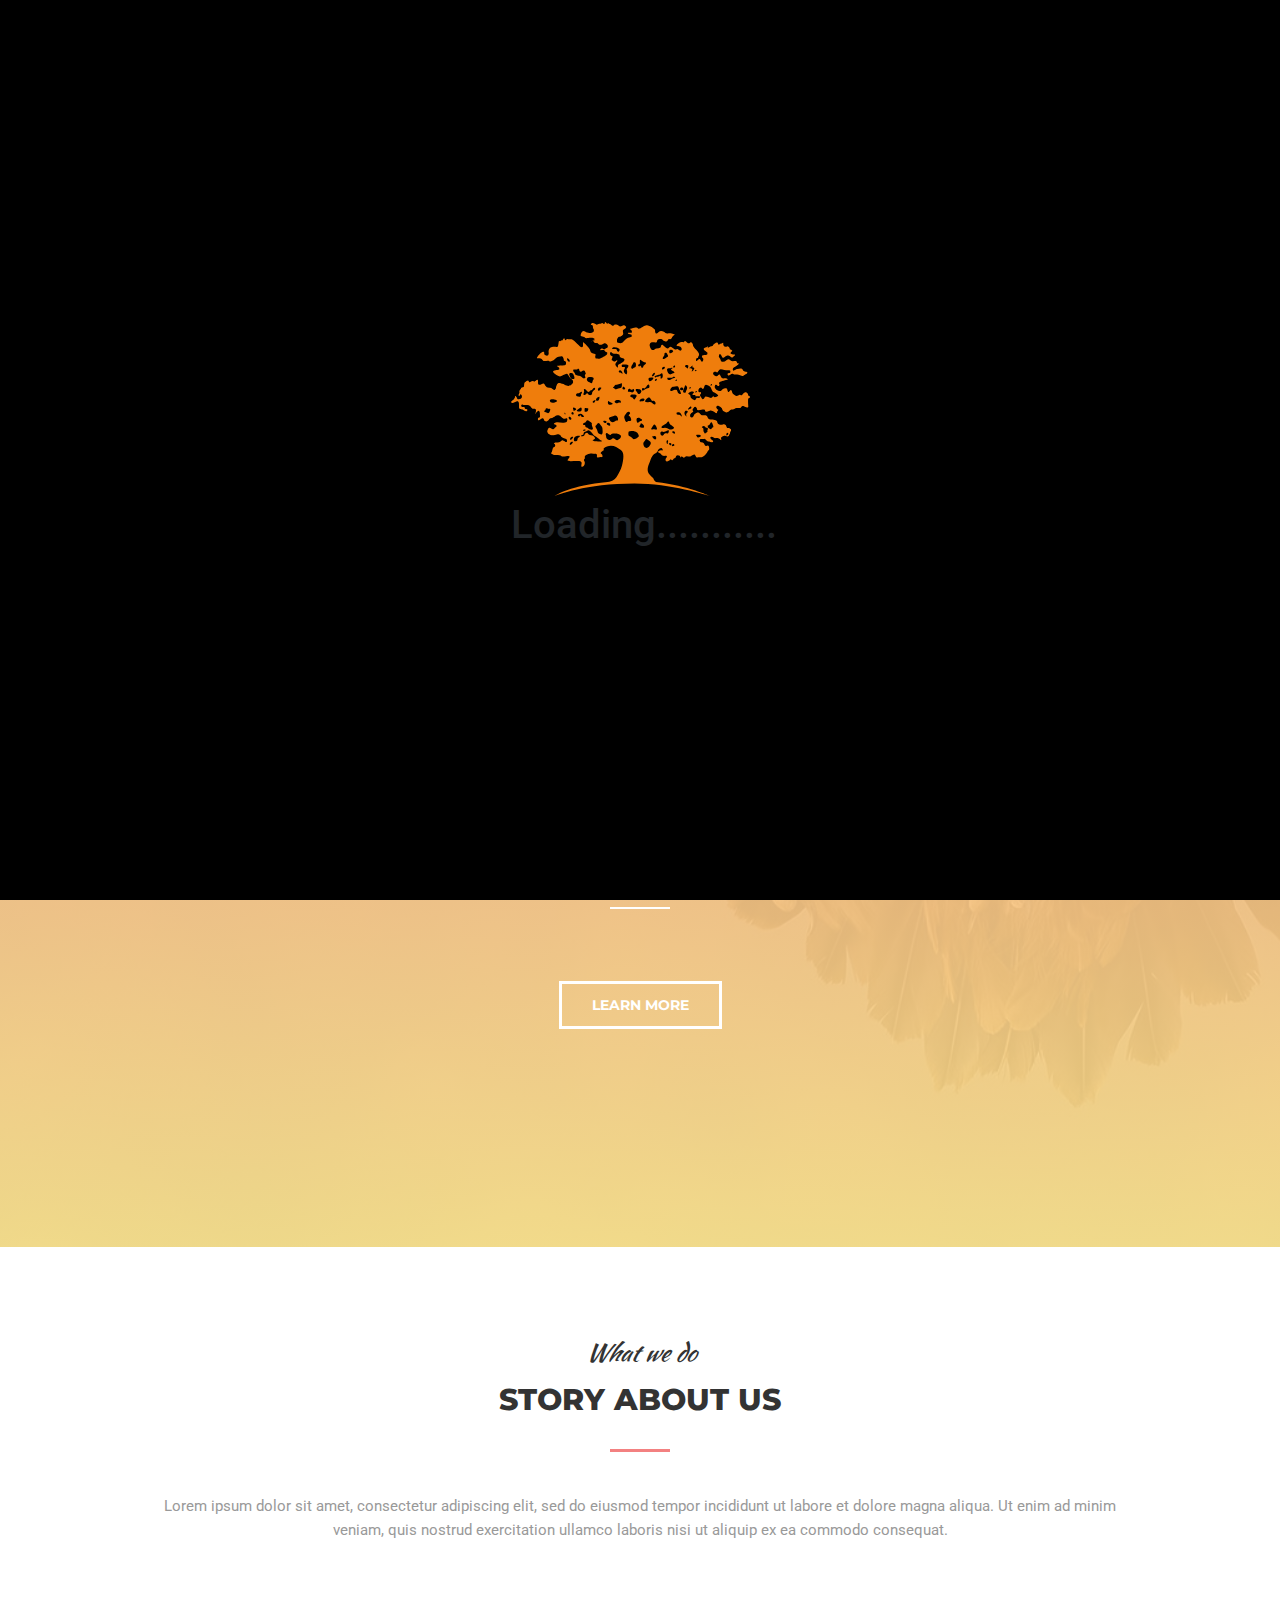
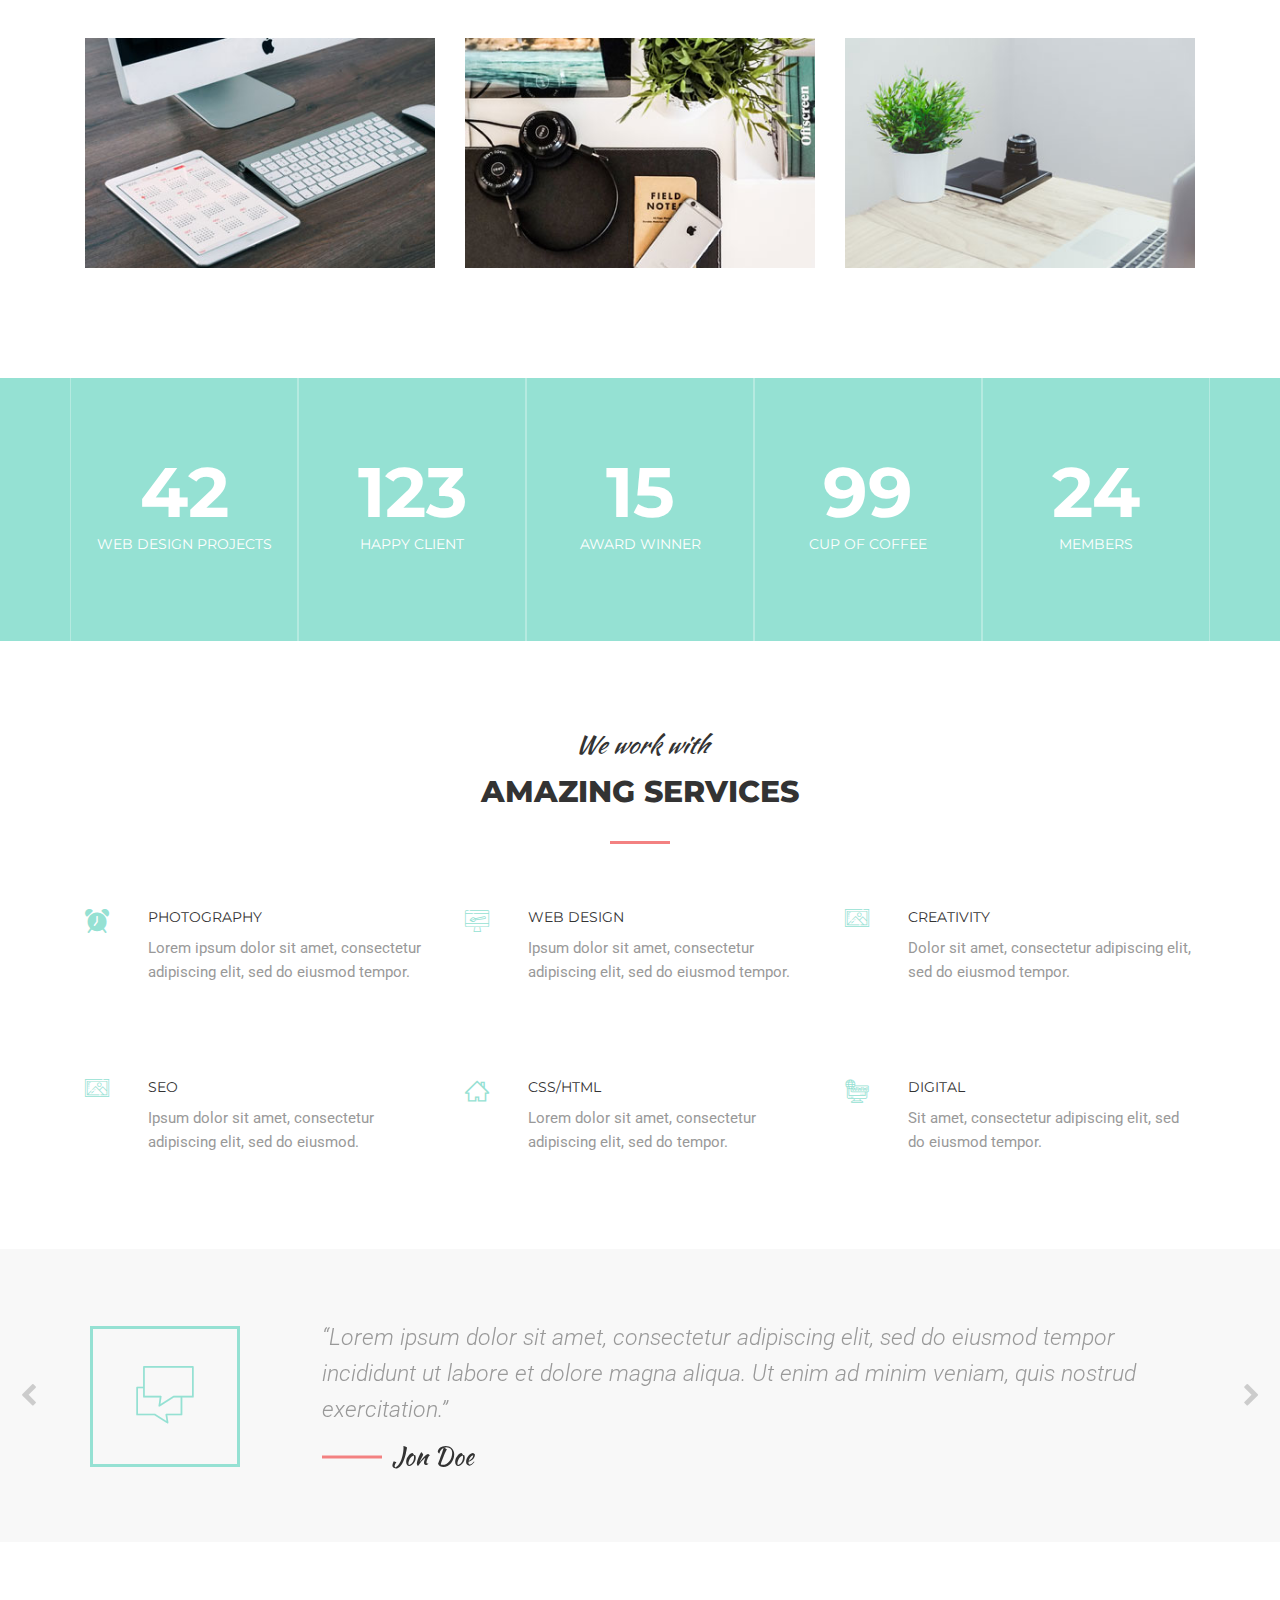
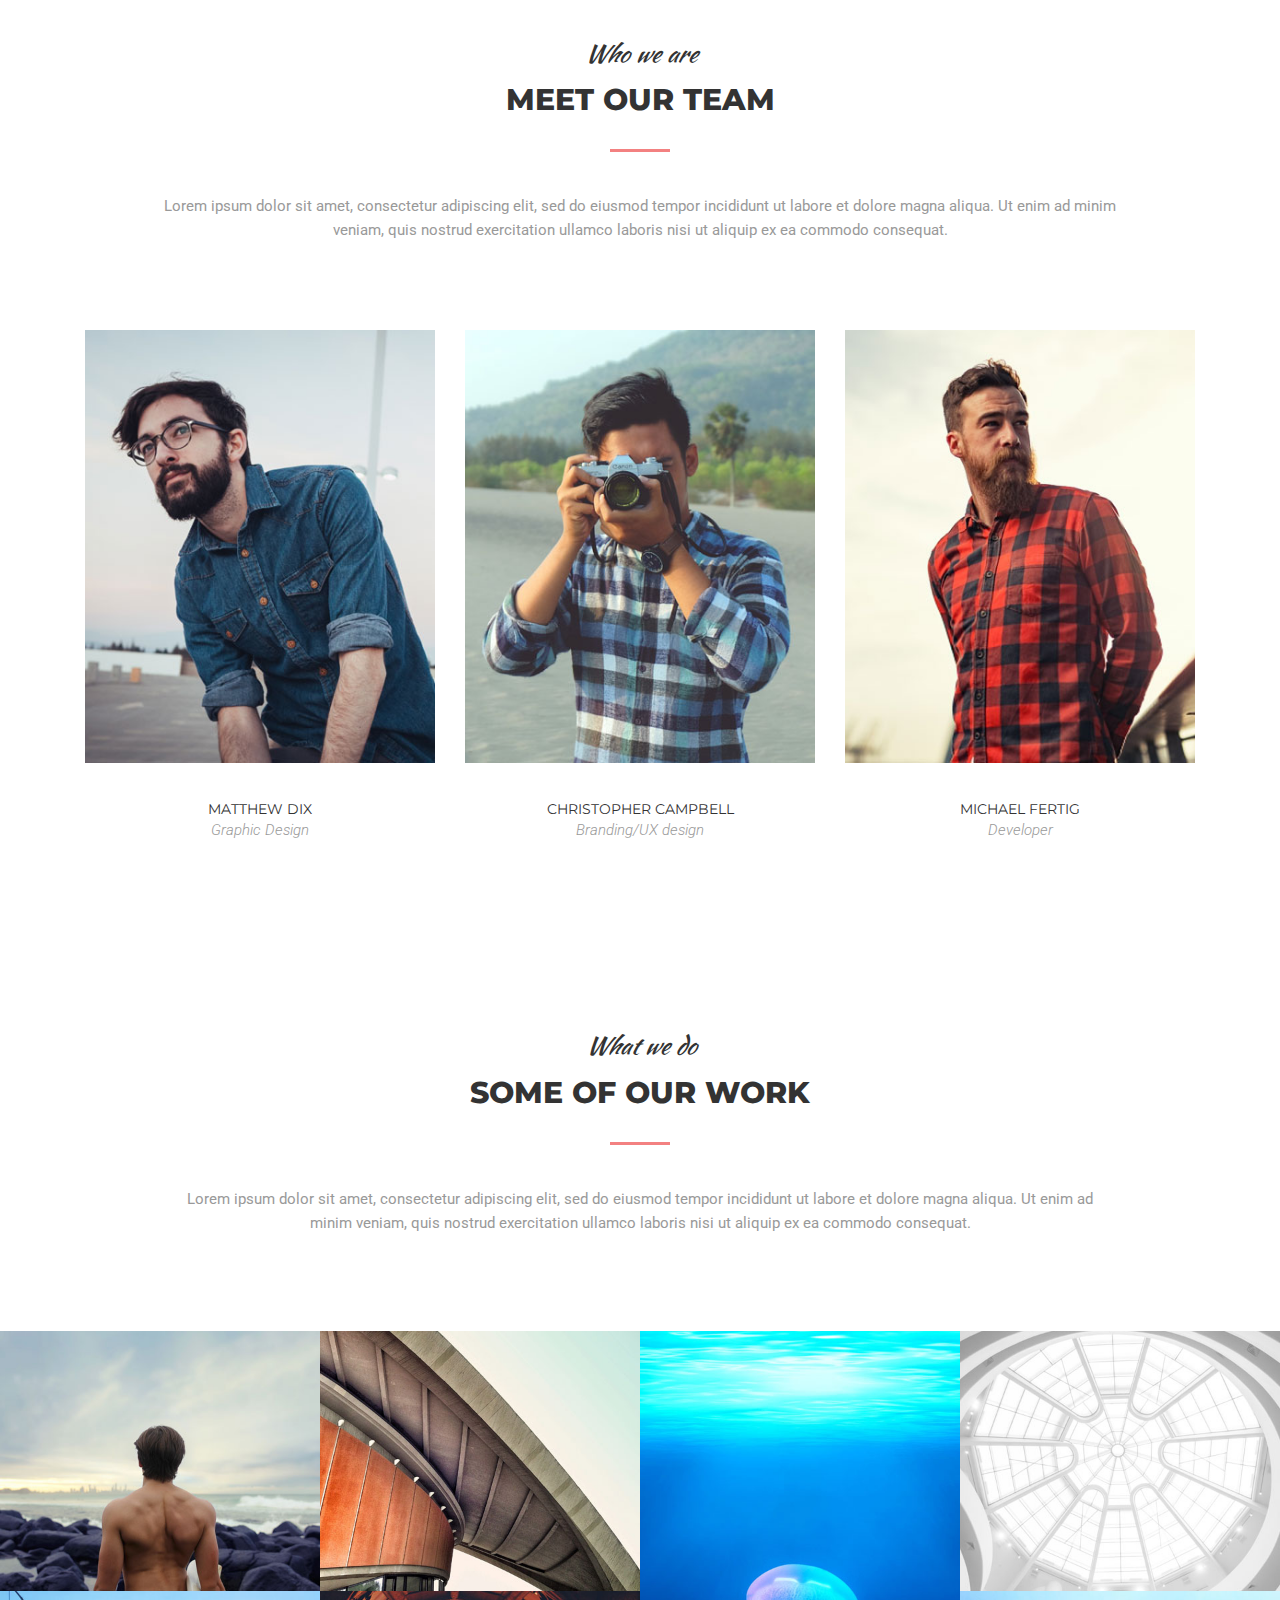
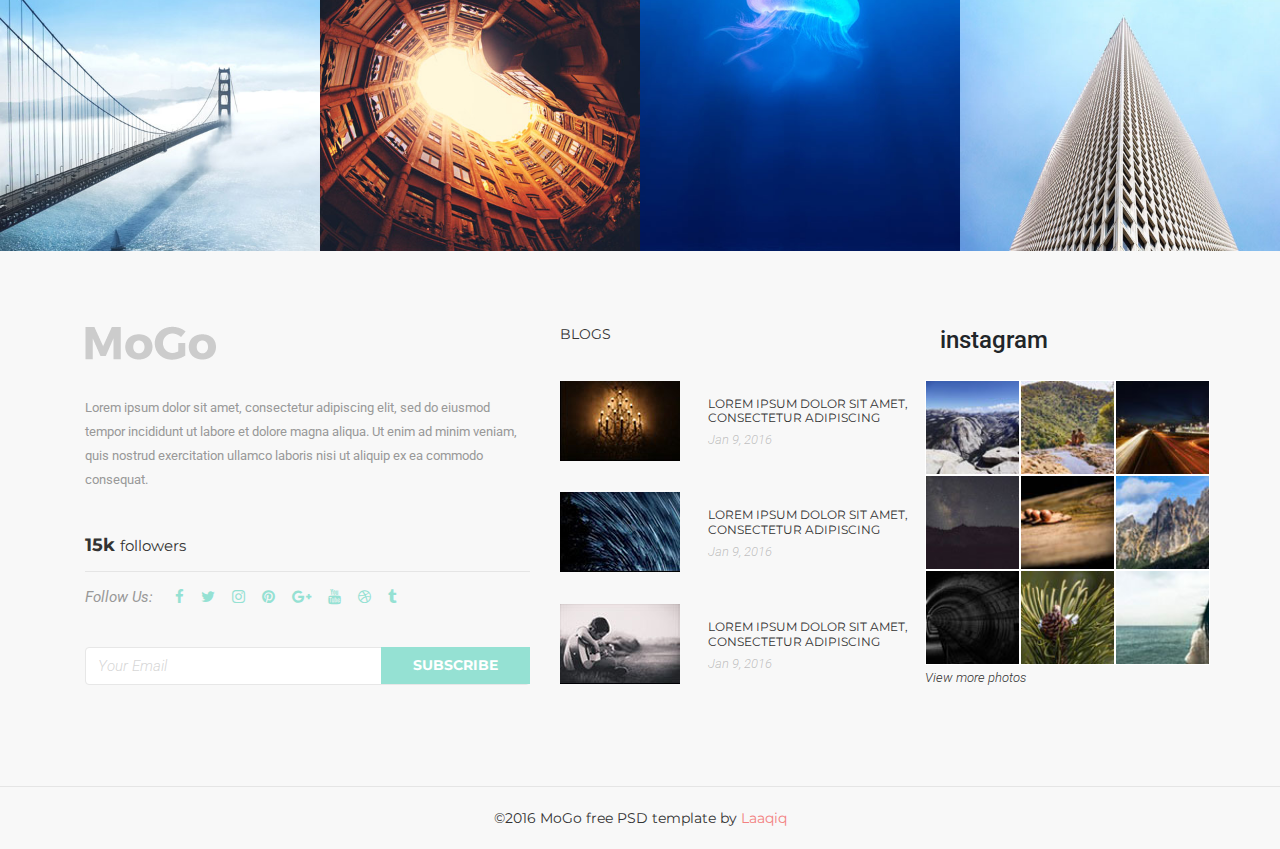
<file: index.html>
<!DOCTYPE html>
<html lang="en">

<head>
    <meta charset="UTF-8">
    <meta name="viewport" content="width=device-width, initial-scale=1, shrink-to-fit=no">
    <title>Document</title>
    <link href="https://fonts.googleapis.com/css?family=Kaushan+Script|Montserrat:100,100i,200,200i,300,300i,400,400i,500,500i,600,600i,700,700i,800,800i,900,900i|Roboto:100,100i,300,300i,400,400i,500,500i,700,700i,900,900i&display=swap" rel="stylesheet">

    <link rel="stylesheet" href="css/bootstrap.min.css">
    <link rel="stylesheet" href="css/lightbox.min.css">
    <link rel="stylesheet" href="css/slick.css">
    <link rel="stylesheet" href="https://stackpath.bootstrapcdn.com/font-awesome/4.7.0/css/font-awesome.min.css">
    <link rel="stylesheet" href="css/font/flaticon.css">
    <link rel="stylesheet" href="css/style.css">
    <link rel="stylesheet" href="css/media.css">
</head>

<body data-spy="scroll" data-target=".navbar" data-offset="95">


    <!--========================preloader Start===================-->
    <div class="preloader">


        <svg x="0" y="0" width="258" height="258">

            <g clip-path="url(#clip-path)">

                <path class="tree" d="M207.03 74.82c-0.77 0.9-3.85 2.06-4.37 0.64 -0.51-1.41-1.93 2.19-3.34 1.41 -1.41-0.77-5.27-2.31-5.52-0.9 -0.26 1.42-1.8 2.7-2.44 1.93 -0.64-0.77-3.21-3.6-2.18-4.37 1.03-0.77 1.42-2.95-0.51-2.31 -1.93 0.64-1.54-3.47 0-4.24 0.99-0.49 1.42-1.03 2.31 0.39s2.19-0.26 2.19-1.28 0.9-2.44 1.8-2.44 3.6 1.03 4.63 2.7c1.03 1.67 1.54 4.5 3.08 4.88C204.21 71.61 207.81 73.92 207.03 74.82M186.6 76.88c-2.31-0.9-1.03 3.6-3.98 1.93 -2.96-1.67-3.08-2.44-3.21-3.98 -0.13-1.54-4.63-1.67-0.26-3.85 1.16-0.58 3.86-0.77 3.73 0.51 -0.13 1.26-3.6 2.17 0.26 2.44 3.6 0.26-2.18 1.8 5.4 1.28C189.56 75.14 188.92 77.78 186.6 76.88M179.41 87.68c-1.42 0.51-1.93 1.28-2.44 0.64 0 0 2.06-2.95 2.83-2.7C180.56 85.87 180.82 87.16 179.41 87.68M176.32 91.53c-1.67 1.8-1.28 2.7-0.64 3.85 0.64 1.16-3.85-2.18-1.67-5.14C174.62 89.41 177.99 89.73 176.32 91.53M172.72 71.48c-1.41-0.51-0.13-3.21 0.64-4.88 0.58-1.25 0.77-3.34 2.06-1.67 1.29 1.67 0.64 3.47-0.13 4.5C174.52 70.45 175.63 72.54 172.72 71.48M170.67 69.34c-0.9 0-1.64-0.65-1.64-1.45 0-0.8 0.73-1.45 1.64-1.45 0.9 0 1.64 0.65 1.64 1.46C172.3 68.69 171.57 69.34 170.67 69.34M170.54 95.38c-0.51 0.64-0.9-1.67-2.44-1.54 -1.54 0.13-3.21-0.64-2.31-2.31 0 0 2.7-0.9 3.73 0.64C170.54 93.71 171.05 94.74 170.54 95.38M165.4 68.78c-0.9 0.64-0.9-0.9-3.6 0.64 -2.7 1.54-2.83-0.51-2.31-1.41 1-1.75 1.67-2.31 3.21-2.31s4.5-1.29 5.01 1.16c0.52 2.44 3.18 5.62 1.93 6.04C166.56 73.92 166.3 68.14 165.4 68.78M162.02 112.04c-1.99-1.52 0.13-1.82 0.13-1.82s1.07 0.1 1.44 0.57C164.43 111.83 164.02 113.56 162.02 112.04M163.04 124.87c-0.96 0.69-3.07 0.49-1.9-1.09 1.17-1.59 2.13-0.02 2.13-0.02S163.46 124.56 163.04 124.87M158.85 108.49c-0.64-0.13-3.08-1.8-4.88-1.8 -1.8 0-3.08 1.16-3.47-0.51 -0.2-0.89 1.8-2.06 2.7-2.44 0.9-0.38 2.7-1.41 3.08-2.44s1.67-1.41 2.06 0.64c0.39 2.06 5.14 3.6 4.63 5.01C162.44 108.36 159.49 108.62 158.85 108.49M160.15 123.91c0 0-0.64 0.51-1.1 0.26 -1.03-0.57-1.75-2.57 0.18-2.18C161.16 122.37 160.15 123.91 160.15 123.91M156.28 112.48c-1.03-0.64-2.7-0.39-3.08 0.64 -0.39 1.03-1.93 2.32-3.21 0.9 -1.29-1.41-0.51-4.62 1.8-3.21 1.19 0.72 5.4-2.31 5.91-1.54C158.2 110.03 157.3 113.12 156.28 112.48M156.84 121.2c-0.11 1.18 0.09 2.27-0.82 1.55 -0.77-0.6-0.63-4.07 0.49-3.42S156.95 120.02 156.84 121.2M149.08 54.78c-1.8 1.16-2.57 1.03-3.47 0.9 -0.9-0.13-1.16 2.06-2.06 0.13 -0.4-0.85 3.34-2.18 4.63-2.18 1.28 0 2.31-2.19 3.08-1.03 0.77 1.16 0.77 3.6-0.52 4.76C148.68 59.21 150.38 53.94 149.08 54.78M144.16 108.56c-2.01-0.59-5.42 0.65-3.34-1.81 1.58-1.86 2.12-4.57 3.76-2.24C145.29 105.51 147.58 109.56 144.16 108.56M144.07 118.39c-1.29-0.13-3.35-3.01-2.7-3.08 1.16-0.13 2.44-0.9 3.34 0.13C145.61 116.46 145.35 118.52 144.07 118.39M138.8 124.55c-2.44 3.86-4.76 1.93-5.27 1.41 -0.51-0.51-2.31-4.11-0.26-5.52 1.27-0.88 1.41-3.47 3.47-1.8C138.8 120.31 141.24 120.7 138.8 124.55M128.9 104.38c1.13-1.05 0.13-3.08 2.57-1.41 2.44 1.67 1.67 3.73 0.65 3.85C131.09 106.95 126.98 106.18 128.9 104.38M125.95 100.91c-0.39-1.54-0.77-2.57 0-3.6 0.34-0.46 2.31-0.9 2.7-0.26 0.39 0.64 2.31 0.77 2.44 1.93 0.13 1.16-2.18 1.16-2.7 1.67C127.88 101.17 126.34 102.45 125.95 100.91M126.59 116.46c-1.8 1.29-3.85 2.44-4.88 1.16 -1.03-1.28-2.18-2.05-3.47-2.57 -1.28-0.51-0.9-4.11-0.38-4.5 0.66-0.49 2.06-0.64 3.21-0.51 1.16 0.13 4.63 0.26 5.78 2.57C128 114.92 128.39 115.17 126.59 116.46M113.35 97.06c-0.64-1.8 1.42-3.73 1.67-4.24 0.26-0.51 2.06-2.95 3.6-1.67 1.55 1.29-0.77 2.44-0.9 3.47 -0.13 1.03 1.41-0.38 2.32 3.22 0.9 3.6-2.52 1.56-3.47 2.57C114.64 102.45 114 98.85 113.35 97.06M112.09 68.36c-1.01-0.43-0.63-1.49-0.19-2.26 0.44-0.77 1.3-0.19 1.3-0.19 0.05 0.24 1.4 1.69 1.01 2.17C113.82 68.56 113.1 68.8 112.09 68.36M108.99 51.56c-1.41 0.26-1.8-2.18 0-2.31 1.8-0.13 2.7 2.96 2.57 3.34C111.21 53.64 110.4 51.31 108.99 51.56M110.91 64.03c0 1.8-0.51 2.96-1.54 2.96 -1.03 0-3.34 1.2-4.24 1.28 -1.28 0.13-0.13 0.51-2.06-0.9 -1.92-1.41-0.9-0.51 0.39-2.44 1.28-1.93 2.06-0.64 5.01-1.93C111.43 61.72 110.91 62.23 110.91 64.03M106.16 119.16c-1.03 0.13-2.96-2.06-4.11-1.93s-2.06 2.31-3.98 1.8c-1.93-0.52-3.09-2.06-2.95-3.47 0.13-1.41-1.16-2.31 0.13-3.34 1.17-0.94 3.08 2.7 4.5 1.41 1.41-1.29 2.7-1.03 4.11-1.03 1.42 0 6.43 0.77 6.17 2.96C109.76 117.74 107.19 119.03 106.16 119.16M93.69 101.94c-1.44-0.58-2.44-2.57 0.26-2.19 2.7 0.39 1.29 1.93 1.29 1.93S94.34 102.19 93.69 101.94M95.89 102.21c0.98-1.2 2.87 0.05 2.87 0.05 0.55 0.95 0.88 2.98-0.24 2.51C97.4 104.3 94.91 103.41 95.89 102.21M109.5 79.83c0.65 1.03 0.65 2.19-0.51 1.8 -1.16-0.39-1.8 0.39-2.7 0.64 -0.9 0.26-2.82-0.45-2.7-1.54C103.85 78.42 108.86 78.81 109.5 79.83M106.93 97.31c0.39 1.8-0.13 2.57-1.28 2.31 -1.16-0.26-1.54 1.41-3.73 1.67s-4.05-3.15-4.05-4.18c0.77-1.29 4.05-1.35 5.46-2.25C104.75 93.97 106.54 95.51 106.93 97.31M96.91 81.25c0.26-2.57 1.03-0.64 2.44 0 1.42 0.64 4.24 1.54 0.26 2.44C98.35 83.98 96.65 83.82 96.91 81.25M99.35 31.39c1.31-1.31 1.03 1.16 3.34 1.29 2.31 0.13 6.03 0 5.91 1.54 -0.26 3.34 5.04 2.57 4.88 4.24 -0.26 2.83-3.47 3.34-3.85 4.11 -0.38 0.77-2.96 0.26-2.7 2.96 0.26 2.7-2.06-0.45-2.44-1.54 -0.77-2.18 2.32-3.34 1.8-4.5 -0.51-1.16-2.57 2.06-3.73 0.77 -1.16-1.29-2.57-0.26-1.54-2.83 1.03-2.57 0.39-2.18-0.9-2.7C98.84 34.22 98.84 31.9 99.35 31.39M104.1 26.25c1.67 0.39 4.88 1.03 4.5 2.83 -0.38 1.8-1.67 2.31-2.31 1.03 -0.64-1.29-0.13-2.19-2.44-2.19 -2.31 0-2.7 0.52-2.7-0.51C101.15 26.59 102.43 25.86 104.1 26.25M116.95 46.17c-0.98 1.43-1.45 1.84-1.63 1.94 0.16 0.03 0.5 0.3 0.73 1.79 0.38 2.44-0.51 3.85-0.9 3.47 -0.38-0.39-2.44-1.54-2.31-3.6 0.13-2.06 2.31-3.34 0.39-3.73 -1.93-0.38-2.18 0.9-2.44-1.03 -0.16-1.17-0.13-1.67 2.7-1.54C116.31 43.6 118.62 43.73 116.95 46.17M119.4 68.14c2.06 1.54 2.44-1.03 3.34 0 0.9 1.03 0.39 2.57-0.77 3.09 -1.16 0.51-2.31-0.39-3.73-0.39s-1.41-0.26-1.28-1.03C117.08 69.05 117.34 66.6 119.4 68.14M121.45 43.47c1.03-1.41 0.39-2.57 2.19-2.18 1.8 0.39 1.28 3.21 1.16 4.24 -0.13 1.03-1.93 0.9-2.57 1.67 -0.64 0.77-1.67 0.77-1.93-0.26C120.04 45.93 120.42 44.88 121.45 43.47M125.56 75.21c-0.64 1.29-1.67 3.22-2.44 3.22 -0.77 0-1.03-1.41-2.19-2.06 -1.16-0.64-1.67 0-1.54-1.67 0.05-0.64 0.77-1.41 2.96-1.16C124.53 73.8 126.2 73.92 125.56 75.21M126.08 68.01c0.77 0.06 4.76 0.26 4.24 2.44 -0.52 2.19-1.67 2.57-2.7 2.57 -1.03 0-1.41-2.31-2.31-2.83C124.41 69.68 124.28 67.88 126.08 68.01M128.52 43.08c0.73-0.18-0.13-4.5 0.77-4.24 0.9 0.26 2.57 2.06 4.24 2.31 1.67 0.26 2.18 1.03 0.77 2.06 -1.41 1.03-1.92 1.16-2.06 2.44 -0.13 1.28-1.67 1.54-1.93 0.51 -0.26-1.03-1.03-1.93-1.8-0.9C127.75 46.3 125.95 43.73 128.52 43.08M133.53 78.29c-0.26 0.9-0.26 2.19-1.93 2.06 -1.67-0.13-5.01 1.16-1.8-2.31C130.56 77.23 133.79 77.39 133.53 78.29M137.26 63.52c1.28-0.64 1.67 3.34 0.51 3.47 -1.16 0.13-4.37 1.41-4.76 2.06 -0.38 0.64-2.06 0.51-2.06-0.13 0-3.08 1.8-1.54 2.7-1.54C134.56 67.37 135.97 64.16 137.26 63.52M137.9 57.09c0.77-0.51 4.76-1.03 4.5 0.26 -0.26 1.28-2.96 3.34-3.85 2.96C137.64 59.92 137.13 57.6 137.9 57.09M144.16 58.6c1-1.77 1.69-0.37 1.69-0.37s0.11 0.76-0.24 1.14C144.82 60.21 143.16 60.37 144.16 58.6M144.58 82.15c0 1.54-1.29 1.54-2.19 0.9 -0.9-0.64-1.8-2.31-3.98-2.06s-6.42 1.03-2.95-2.95c0.94-1.08 2.44-1.93 3.47-1.16 1.03 0.77 1.93 3.73 2.96 2.96C142.91 79.06 144.58 80.61 144.58 82.15M143.69 51.95c1.15 1.03-1.67 4.37-2.83 2.96C140.85 54.91 142.53 50.92 143.69 51.95M153.29 45.72c1.07 0.41 0.56 1.75-0.28 2.36 -0.85 0.6-1.77 0.43-1.77 0.43C150.31 46.92 152.22 45.31 153.29 45.72M153.45 33.45c-0.38-1.41 1.42-2.18 2.06-1.41 0.64 0.77 2.31 3.21 1.16 3.73 -1.16 0.51-3.6 3.08-4.75 1.93C150.81 36.59 153.83 34.86 153.45 33.45M160.13 47.07c0.77-0.64 2.31 0 0.52 0.77 -1.8 0.77 0.9 1.8 1.8 2.44 0.9 0.64 1.54 1.67 0.51 1.67 -1.03 0-2.05 1.16-3.34 1.41 -1.28 0.26-3.21-1.28-3.6-4.24C155.63 46.17 159.54 47.56 160.13 47.07M159.62 28.82c1.67-0.51 2.19 0.77 2.57 1.41 0.39 0.64-3.08 3.09-3.73 1.54C158.11 30.94 157.95 29.33 159.62 28.82M164.11 56.83c-0.51 0.64-3.21 0.52-3.86 1.42 -0.64 0.9-3.47 0.9-3.6 0.26 -0.13-0.64-0.64-1.16-0.26-1.67 0.44-0.58 4.63 0.39 5.4-0.64C162.57 55.16 164.63 56.19 164.11 56.83M162.57 45.27c0.13-0.51 1.67-1.29 1.54 0 -0.13 1.28-0.77 1.41-1.93 1.03C161.03 45.91 162.41 45.94 162.57 45.27M164.72 58.98c0.83-1.17 1.4-0.24 1.4-0.24s0.1 0.5-0.2 0.75C165.26 60.05 163.89 60.15 164.72 58.98M174.52 44.37c0.49-0.91 3.22-0.13 2.83 0.77 -0.38 0.9-0.38 3.34-1.67 1.67C174.39 45.14 173.5 46.3 174.52 44.37M178.4 66.67c0.83-1.17 1.4-0.24 1.4-0.24s0.1 0.51-0.2 0.76C178.95 67.74 177.58 67.84 178.4 66.67M179.79 45.91c0.93-0.6 2.19-2.7 1.67-0.51 -0.52 2.18 2.83 0.51 1.54 2.83 -1.28 2.31-2.31 2.44-2.31 2.06 0-0.38 1.67-2.18-0.38-2.7C178.25 47.07 177.22 47.58 179.79 45.91M184.12 49.25c0.83-1.17 1.4-0.24 1.4-0.24s0.09 0.51-0.2 0.76C184.66 50.32 183.29 50.43 184.12 49.25M185.94 70.3c0 0 0.09 0.51-0.2 0.76 -0.65 0.56-2.02 0.66-1.19-0.51C185.37 69.37 185.94 70.3 185.94 70.3M199.67 63.65c0.82-1.17 1.4-0.24 1.4-0.24s0.1 0.5-0.2 0.76C200.21 64.72 198.84 64.82 199.67 63.65M185.76 113.8c1.39-0.07 4.42-0.37 4.01 1.27s-3 1.31-3 1.31C185.72 115.7 184.37 113.87 185.76 113.8M191.36 105.54c0.54-0.62 2.06-0.9 2.7 0.13 0.64 1.03 1.16 1.16 2.06 1.16 0.9 0 0.9 1.16 0.39 2.19 -0.52 1.03 0.77 1.8-0.9 2.44 -1.67 0.64-1.28 2.31-2.57-0.13 -1.29-2.44 0-3.21-1.15-4.24C190.71 106.05 190.46 106.56 191.36 105.54M198.94 102.97c0.87-2 1.8-1.93 2.18-0.9 0.38 1.03 2.19 4.24 0.64 4.37 -1.54 0.13-0.9 2.7-2.44 1.54s-2.31-1.03-2.57-2.57C196.5 103.87 198.04 105.02 198.94 102.97M216.88 111.9c0.73 0.37 0.38 1.6-0.19 2.14 -0.57 0.55-1.2 0.4-1.2 0.4C214.85 112.99 216.15 111.53 216.88 111.9M90.23 113.5c-2.06-0.51-3.47-1.28-3.73-3.21 -0.26-1.93-2.57-4.5-2.06-5.27 0.51-0.77 1.16-1.03 1.41-1.54 0.57-1.14 1.8-2.44 2.83-0.64 1.03 1.8 2.57 2.7 2.7 4.11C91.51 108.36 92.28 114.02 90.23 113.5M84.06 120.19c-1.41 0.26-3.69-0.8-1.54-1.54 3.34-1.16 0-3.73-1.29-4.11 -1.28-0.38-3.47-0.38-4.24-2.05 -0.77-1.67-3.08 0.13-3.21 0.77 -0.13 0.64-0.9 2.32-2.31 2.06 -1.41-0.26-1.8 0.52-1.28-0.9 0.22-0.6 2.19-0.26 2.31-1.29 0.13-1.03 0.64-2.31 1.67-2.31s2.44-1.8 3.98-1.41c1.54 0.38 3.47 3.47 4.24 4.37 0.77 0.9 4.63 3.21 6.17 4.63 1.54 1.42 2.31 0.52 2.31 1.67S85.47 119.93 84.06 120.19M69.54 94.48c-0.64-1.54-0.51 1.42-1.54 0.9 -1.03-0.51-1.16-0.38-1.03-1.28 0.08-0.53 0.77-1.16 2.44-1.29 1.67-0.13 3.99 2.57 3.47 3.08C72.36 96.41 70.18 96.03 69.54 94.48M66.45 118.52c0.13 1.8-2.83 1.93-3.21 1.41 -0.45-0.6-0.77-2.57 0.51-3.86 1.28-1.28 5.4-1.8 5.14-0.9C68.64 116.07 66.32 116.72 66.45 118.52M62.6 89.6c0.13-0.64-1.16-2.31-0.39-2.95 0.7-0.58 3.86 1.29 2.7 2.19C63.75 89.73 62.47 90.24 62.6 89.6M61.7 93.59c-0.9-0.26-1.54-1.16-1.15-1.93 0.37-0.74 1.41-0.9 1.93 0C62.98 92.56 62.6 93.84 61.7 93.59M61.57 117.23c-1.8 2.31-3.34 1.93-2.06-0.38C60.14 115.72 63.37 114.92 61.57 117.23M61.31 122.24c-1.8 2.31-3.34 1.93-2.06-0.38C59.88 120.73 63.11 119.93 61.31 122.24M57.97 97.83c-0.51-0.9-0.26-1.8-0.26-1.8 1.67-0.77 3.08 1.29 2.57 2.31C59.77 99.37 58.48 98.73 57.97 97.83M59.51 56.7c-0.77-1.8-2.05-3.34-0.77-4.5 0.61-0.55 3.09 0 3.34 0.64 0.26 0.64 1.93 3.85 1.29 4.62C62.73 58.25 60.28 58.5 59.51 56.7M56.17 37.43c0.37-0.73 3.34 1.8 2.44 2.96C57.71 41.54 55.53 38.71 56.17 37.43M69.92 90.24c-0.64 0.26-3.98 0.77-4.24-0.64 0.02 0.11 3.47-3.22 4.24-3.08C71.33 86.77 70.56 89.99 69.92 90.24M69.92 73.8c0 0.77 0.39 2.18-1.54 1.93 -1.93-0.26-3.47-0.77-3.34-1.93 0.13-1.16 1.42-1.54 2.57-1.54 1.15 0 2.57-2.06 3.21-1.16C71.46 72 69.92 73.02 69.92 73.8M74.03 50.54c0.51 1.54 1.29 1.8 0.13 3.08 -1.16 1.28 1.54 3.21-0.64 3.73 -2.18 0.51-2.7-2.19-4.63-2.31 -1.93-0.13-4.88-0.77-4.88-2.18 0-1.41-2.44-2.19-1.67-4.11 0.34-0.84 3.6 0.26 4.11-0.51 0.51-0.77 1.67-0.64 1.93 1.03 0.26 1.67 1.42 1.8 2.44 0.9C71.85 49.25 73.52 49 74.03 50.54M77.38 71.1c1.15-0.13 1.54-2.18 2.96-1.93 1.41 0.26 1.8-3.73 3.47-2.06 1.67 1.67-2.57 2.44-2.7 5.14 -0.13 2.7-3.34 2.06-3.86 1.03 -0.51-1.03-1.28-1.67-2.18-0.38 -0.9 1.29-3.21 1.67-2.57-0.13 0.64-1.8 0.64-2.31 0.64-2.31 0.26-0.77-1.03-2.18 0.39-2.44C74.93 67.76 76.22 71.23 77.38 71.1M76.47 56.83c0.83-1.25 3.34-0.64 4.88-0.51 1.54 0.13 1.67 1.93 0.77 2.7 -0.9 0.77-0.26 4.11-2.31 3.09C77.76 61.07 74.42 59.92 76.47 56.83M73.91 87.03c0.4-0.5 2.57 0.39 3.08 0.26 0.52-0.13 0.26 2.44-0.64 2.96 -0.9 0.51-2.7 0.9-2.7 0.13C73.65 89.6 73.39 87.68 73.91 87.03M74.55 109.01c0 1.16-2.31 0.9-2.7 0.13C71.85 109.14 74.55 107.85 74.55 109.01M74.29 104.64c0-2.19-2.95 1.42-1.93-2.31 0.25-0.89 1.8-0.26 2.7-1.93 0.9-1.67 1.8-1.41 3.08-0.51 1.29 0.9 3.21 2.18 2.7 3.21 -0.51 1.03 1.67 4.5 0.9 5.27 -0.77 0.77-4.11 0-4.63-1.15C76.6 106.05 74.29 106.82 74.29 104.64M84.56 79.02c0 0-0.94 3.55-2.45 2.71C80.6 80.9 83.17 78.84 84.56 79.02M85.85 77.01c0.77-0.51 2.44-1.8 2.57-0.9 0.13 0.9 0 1.8-0.64 2.83 -0.64 1.03-2.18 1.28-2.7 0.39C84.57 78.42 85.85 77.01 85.85 77.01M87.78 66.73c1.03-0.38 3.08-0.38 2.44 0.64 -0.64 1.03-1.93 3.34-2.96 2.18C86.24 68.4 87.78 66.73 87.78 66.73M54.24 93.33c-0.77 0.39-0.77-1.54-0.77-1.54C53.99 91.66 55.01 92.94 54.24 93.33M45.38 80.74c-1.41 0.9-6.42 2.18-6.55-1.16 -0.04-1.1 2.31-1.54 4.5-1.15C45.51 78.81 46.79 79.83 45.38 80.74M38.82 90.24c-0.64 1.67-1.67 2.44-2.7 1.54 -1.03-0.9-1.67-0.64-2.7-1.15 -1.03-0.51 1.41-1.54 1.16-2.19 -0.26-0.64 0.39-1.03 0.39-1.03 1.28-0.38 2.44 0.77 3.47 0.39C39.47 87.42 39.47 88.57 38.82 90.24M237.11 73.67c-0.38-2.19-2.7-3.85-5.27-0.77 -2.57 3.08-1.6 0.03-4.11 1.28 -2.83 1.41-3.34 0.51-5.52-1.16 -1.18-0.9-1.41-5.91-3.31-3.25 -2.67 3.75-1.93-1.8-3.12-2.28 -2.57-1.03-4.37 0.77-5.4 1.93 -1.03 1.16-4.63 0.64-6.17-2.06 -1.54-2.7 1.16-3.47 1.93-2.18 0.77 1.29 3.6-0.13 2.18-2.06 -1.41-1.93 5.14-2.7 7.58-3.6 2.44-0.9 0-2.31-2.06-2.18 -2.06 0.13-3.21 0.39-4.11-2.06 -0.9-2.44-1.93-1.8-2.44-1.28 -0.51 0.51-1.28 2.44-4.11 0.26 -2.83-2.18 1.03-3.34 2.31-2.18 1.28 1.16 1.93-3.21 4.11-3.08 2.18 0.13 5.27 1.28 7.45 1.16 2.19-0.13 3.47 1.41 0.9 1.8 -2.57 0.38-1.93 2.7-0.77 3.34 1.16 0.64 3.08-2.7 4.88-1.41 1.8 1.29 3.73-0.51 6.81 1.03 3.08 1.54 3.08 0.39 4.5-0.26 1.41-0.64 3.34-1.28 3.21-2.95 -0.13-1.67-3.34 0-4.88-2.96 -0.98-1.87-3.21-1.03-5.52-0.64 -2.31 0.39-3.47 2.7-4.37 0.9 -0.9-1.8 5.78-4.11 6.17-5.78 0.39-1.67-1.29 0.51-1.93-1.67 -0.64-2.18-2.06-1.54-4.11-1.41 -2.06 0.13-3.08-1.8-4.62-1.93 -1.54-0.13-2.7 2.7-5.4 2.57 -2.7-0.13-1.8-2.44-3.47-4.11 -1.67-1.67 0.39-4.11 1.93-0.9 1.54 3.21 2.06 1.67 3.47 0.77 1.42-0.9 2.83-2.31 5.27-0.13 2.44 2.18 2.05 0.39 3.6-0.39 1.54-0.77 1.93-2.44 0.9-2.44 -1.03 0-6.04-0.77-3.34-2.06 1.98-0.94 1.54-1.47 0.19-2.61 -0.93-0.78-1.95-0.43-1.73-1.51 0.1-0.48-1.51-2.24-2.68-2.02 -1.17 0.22-3.95 1.04-3.61-2.35 0.26-2.57-0.95-0.35-2.25-0.51 -1.3-0.16-2.44 2.63-3.15 0.13 -0.84-2.99-4.21 0.85-4.38 0.69 -0.27-0.26-0.63 2.18-2.2 1.97 -1.58-0.22-4.05 2.86-3.65 0.84 0.4-2.02-0.88 0.05-1.33 0.1 -2.31 0.26-5.27 1.8-0.9 4.75 4.37 2.96 0.13 2.7-2.44 3.34 -2.57 0.64-1.29 2.7-0.26 3.86 1.03 1.16-0.77 4.11-2.06 1.29 -1.28-2.83-2.06-1.16-3.73 0.13 -1.67 1.28-1.03-1.67-0.26-1.67 0.77 0 1.03 0.13 2.19-3.34 1.16-3.47-5.65-7.58-5.91-9.9 -0.26-2.31-1.67-4.24-3.08-3.08s-2.44 0.64-3.98-1.16c-1.54-1.8-2.06 1.03-2.96 0.77 -0.9-0.26-2.83-0.26-4.88 1.29 -5.38 4.04 1.41 3.21 2.44 4.37 2.32 2.61-0.64 3.6-2.06 1.93 -1.41-1.67-1.8-0.38-2.7-0.26 -0.9 0.13-2.19-0.64-3.08-1.54 -0.9-0.9-2.44-2.31-3.73-0.51 -1.28 1.8-2.69 0.9-5.14-1.54 -2.44-2.44-2.82-0.64-3.21 0.9 -0.38 1.54-3.6 1.28-4.63 1.54 -1.03 0.26-3.47 3.98-5.78-0.77 -2.31-4.75 2.06-4.88 4.88-4.24 2.83 0.64 0.64-3.73 4.63-3.47 3.98 0.26 1.29 1.03 5.01 2.31 3.73 1.29 1.93-2.44 4.76-2.18 2.83 0.26 1.28-2.06 5.01-4.24 2.21-1.29-3.21-3.21-6.04-2.57 -2.83 0.64-3.08-0.64-4.76-1.54 -1.67-0.9-3.73-1.16-5.14 0.26 -3.6 3.6-3.47 0.13-3.47-1.54 0-1.67-5.52-4.75-8.22-5.14 -2.7-0.39-7.45 4.75-8.87 3.08 -1.41-1.67-3.08-0.38-6.55 0 -3.47 0.39-1.8 1.67-0.13 3.09 1.67 1.41-1.03 1.54-2.44 1.28 -1.41-0.26-2.69 1.67 1.03 2.57 3.73 0.9 0.64 2.06-0.77 2.06 -1.41 0-3.47 1.29-5.52 3.86 -2.06 2.57-3.47 1.93-5.78 1.41 -2.31-0.51 0-5.14 1.29-4.88 1.28 0.26 5.01-2.06 4.11-4.5 -0.9-2.44-0.9-1.8 1.93-3.85 2.83-2.06 0-3.73-1.28-4.24 -1.29-0.51-3.6 2.31-4.88 0.77 -1.28-1.54-2.57-1.54-4.11-1.54s-1.37 2.62-3.34 0.77c-0.51-0.48-1.12-0.85-1.8-1.13 -0.68-0.28-1.88-1.33-2.21-0.6 -0.74 1.61-2.79-3.92-3.05 0.06 -0.07 1.1-1.41 0.39-1.93-0.26 -0.73-0.91-2.06 0.77-2.9 0.55 -1.5-0.4-2.39 1.12-3.14 0.87 -1.16-0.39-4.33-3.42-5.78-0.39 -1.41 2.96 2.31 1.03 1.93 2.96 -0.39 1.93 1.8 3.21 0.64 4.5 -1.16 1.29-5.52 2.06-8.35-0.13 -2.83-2.18-4.24 1.93-4.76 4.11 -0.51 2.19 4.11 1.67 4.76 2.96 0.64 1.28 5.4-0.9 8.61 0.51 3.21 1.42-2.7 1.29-2.96 2.44 -0.25 1.16 2.7-0.26 3.47 1.54 0.77 1.8 2.06 0 4.11 1.67 2.06 1.67 3.73 0.39 5.53-0.51 1.8-0.9 4.11 1.28 3.86 2.57 -0.26 1.28-1.67 0.9-2.83 2.18 -1.15 1.29-2.83-2.18-4.63 0.64 -1.8 2.83 3.47 0.13 4.24 1.8 0.77 1.67 2.44 1.41 2.83 2.05 0.39 0.64-2.7 2.7-4.5 3.6 -1.8 0.9-3.21 1.93-6.3 1.41 -3.08-0.51 1.54-4.5-2.31-4.88 -1.16-0.12-3.98-1.03-3.73-2.7 0.26-1.67-5.27-7.32-6.81-8.61 -1.54-1.29 0.39 5.01-1.8 4.88 -2.18-0.13-5.01-4.5-8.87-7.2 -1.82-1.27-3.73-0.39-5.38-0.97 -0.89-0.31-2.4 1.74-2.64 0.78 -0.97-3.93-2.12 1.08-2.77 0.57 -0.99-0.79-1.49 1.53-2.7 0.64 -0.98-0.72-1.09 1.63-1.28 3.6 -0.38 3.86-2.06 1.54-6.04 2.18 -3.98 0.64-3.98 5.01-3.73 6.55 0.26 1.54-0.64 2.83-2.95 1.93 -2.31-0.9 0.13-2.83-1.93-3.6 -2.06-0.77-6.94 5.4-6.94 6.81 0 1.41 3.86-0.77 6.04 2.44 1.29 1.89 5.27-0.39 6.68 1.03 1.41 1.41 5.53-1.67 6.68-3.08 1.16-1.41 3.73-1.67 5.53-1.93 1.8-0.26 2.06 2.96 2.06 3.99 0 1.03 3.34 0.26 2.19 3.34 -0.49 1.29-1.93 1.03-7.32 1.41 -5.4 0.39 1.16 2.06 0.9 3.34 -0.26 1.29-5.01 0.77-6.3 2.31 -1.28 1.54 4.24 4.88 6.17 5.65 1.93 0.77 6.94-3.6 8.1-2.31 1.16 1.29 1.8 3.34 3.85 5.01 2.06 1.67 2.96 2.06 0 5.01C57.2 66.73 52.44 63 52.44 63c-3.08-0.64-4.75-2.31-6.55 0.39 -1.11 1.67-0.51 4.11-2.06 5.27 -1.54 1.16-2.81-2.19-5.14-1.93 -4.34 0.48-4.14-3.56-6.17-4.24 -1.28-0.43-5.56 3.86-5.4-1.07 0.2-5.96-3.16 0.05-4.24-0.85 -2.41-2.02-4.14 2.7-5.29-0.58 -0.45-1.27-2.58 0.56-3.45 1.1 -2.06 1.28 0 5.14-2.18 5.27 -2.18 0.13-1.54 1.28-3.08 2.7 -1.54 1.41 0 3.08-0.9 3.73 -0.9 0.64-0.73 2.64-0.26 2.96 1.16 0.77 1.41-3.85 2.83-0.77 1.42 3.08-3.47 3.86-4.24 2.7 -0.77-1.16-1.8-4.5-2.57-1.16 -0.61 2.66-3.98 3.6-3.73 4.88 0.5 2.5 3.73 0.39 5.91-0.39 2.19-0.77 2.06 3.21 2.06 5.78 0 2.57 2.96 1.8 3.73 2.44 0.77 0.64 1.93 1.54 3.34 1.67 1.41 0.13 2.83-2.44 0.13-2.83 -2.7-0.38 0-2.31-3.08-2.06 -3.08 0.26-1.28-2.7-0.51-1.8 0.77 0.9 3.6 0.26 5.91 0.64 2.31 0.39 2.83 3.73 4.88 3.6 1.03-0.06 2.31-0.26 2.44 1.16 0.13 1.42-1.16 3.6-0.38 3.86 0.5 0.17 0.77-2.31 2.7-2.96 1.93-0.64 1.42 2.83 1.8 4.76 0.38 1.93-1.93 0.26-2.19 2.96 -0.26 2.7 1.42 1.67 2.83 0.64 3.86-2.8 2.7 1.8 4.75 2.06 3.88 0.48 2.95-2.44 5.27-2.96 2.31-0.51 3.6-1.28 4.75-2.31 1.16-1.03 3.47-1.28 5.65 0.77 2.18 2.06 2.96 2.44 4.63 1.67 2.23-1.03 1.8 1.8 0.9 2.83 -0.9 1.03-6.17 0.77-9 0.39 -2.82-0.39-4.88 2.19-3.47 2.44 1.41 0.26 3.47 1.54 1.8 2.31 -1.67 0.77-1.28 2.31-2.95 2.18 -1.67-0.13-3.47-3.85-5.4 0.52 -1.93 4.37 3.34 7.2 7.45 5.65 4.11-1.54 5.4-0.13 5.91 1.41 0.51 1.54 5.4 2.76 5.4 2.76 2.31 5.01-2.12 0.96-3.47 0.58 -1.35-0.38-2.89 2.7-5.78 2.31 -2.89-0.39-3.85 0.97-3.08 1.54 0.77 0.58 2.32 2.12 0 3.08 -2.31 0.96-1.16 3.66-2.31 4.82 -1.16 1.16-0.58 3.09 1.54 3.09 2.12 0 7.33-0.38 8.1 0.96 0.77 1.35 6.17 0 6.17 0 5.21 0-0.38 3.08 0.19 4.63 0.58 1.54 10.99-0.39 13.11 0.96 2.12 1.35-0.38 4.43 0.97 5.2 1.35 0.77 4.24-2.7 2.7-5.4 -1.54-2.7 0.96-1.54 0.39-4.05 -0.58-2.5 5.2-4.05 7.9-3.66 2.7 0.39 4.63-0.58 4.24 2.31s2.89 0.58 4.43 1.16c1.54 0.58 1.54-2.12-0.19-3.28 -1.73-1.15 1.54-2.89 2.51-3.47 0.96-0.58-2.31-1.73 3.28-3.86 5.59-2.12 9.83 0.58 13.88 3.47 4.05 2.89 2.31 10.8 1.16 15.61 -1.16 4.82-3.48 8-4.82 10.41 -2.01 3.6-4.74 5.23-9.55 5.97 -38.51 3.36-53.1 14.08-53.1 14.08s29.1-12.53 79.99-12.53c37.64 0 75.34 12.53 75.34 12.53s-19.07-9.84-53.88-14.15c-1.83-1.28-2.08-1.8-2.31-2.86 -0.26-1.16-2.83-2.65-4.76-5.22 -1.92-2.57-1.41-6.55 0.13-10.02 1.54-3.47 2.7-8.87 6.04-10.28 3.34-1.41 2.44-3.21 3.34-3.98 0.9-0.77 2.96-2.95 4.11-0.39 1.16 2.57-1.67 0.13-3.85 1.93 -2.19 1.8 1.8 1.42 2.44 3.21 0.64 1.8 3.08 1.8 4.24 1.54 1.16-0.26 2.06 0.39 1.29 1.54 -0.77 1.16-1.41 1.8-1.03 3.21 0.39 1.41 2.7 1.03 3.98-0.26s0.77-1.54 2.06-0.39c1.29 1.16 1.03-1.29 2.83-1.8 1.8-0.52 1.03-1.16 1.67-2.19 0.65-1.03 2.44-0.9 3.47-0.13 1.03 0.77 0.26 3.09 0.9 1.42 0.64-1.67 2.19-0.26 2.19-0.26 1.67 2.06 2.06-1.03 4.24-0.64 3.82 0.67 3.47-0.38 5.4-1.15 1.93-0.77 2.06-1.29 3.21 0.77 1.16 2.06 1.03 1.29 4.63 1.42 3.6 0.13 6.3-4.11 7.45-5.65 1.16-1.54 2.44-1.41 1.42-4.76 -1.03-3.34-3.47 0.9-4.5-2.44 -1.03-3.34-3.85-0.9-4.75-3.47 -0.9-2.57 3.09-1.03 4.24-1.67 1.16-0.64 2.31 2.7 3.99 2.57 1.67-0.13 3.85 1.54 5.01 0.26s-1.28-1.93-2.44-3.6c-1.16-1.67 1.67-1.67 2.83-0.64 1.16 1.03 1.67 0.52 3.98 0.64 2.32 0.13 3.08 2.96 3.98 1.93 0.9-1.03-1.8-1.67 0.9-3.47 2.7-1.8 2.57-0.25 4.89-0.13 2.31 0.13 2.57-3.47 3.47-5.27 0.9-1.8 0.51-2.57-1.16-3.34 -1.67-0.77-2.18 0.77-2.96-1.67 -0.77-2.44-2.18-2.83-3.85-2.18 -1.67 0.64-5.4-0.39-5.27-2.19 0.13-1.8-3.21-2.44-5.27-2.7 -2.06-0.26-4.11-0.39-4.5-2.19 -0.38-1.8-1.28-2.18-3.34-2.18 -2.06 0-2.7 0.64-4.24-1.41 -1.54-2.06-3.73-1.16-5.4 0.26 -1.67 1.41-0.77 2.96-2.7 3.47 -1.93 0.52-2.44-2.57-0.64-3.98 1.8-1.41 2.7-0.9 1.67-2.57 -1.03-1.67 0-1.16 0.9-2.83 0.9-1.67 2.7-0.51 2.83 1.41 0.13 1.93 3.21 1.03 4.63 0.9 1.41-0.13 3.34-0.9 3.6 0.77 0.26 1.67 1.93 1.16 4.63 0.13 2.7-1.03 5.53 2.19 6.55 2.44 1.03 0.26 0.64-1.67 2.18-3.21 1.2-1.19-1.15-0.64-1.8-2.57 -0.64-1.93 1.28-2.18 3.86-0.39 2.57 1.8 1.41 3.34 2.83 3.99 1.41 0.64 3.21 2.7 5.91 0 2.7-2.7 2.7-0.51 5.4-2.19 2.7-1.67 5.4 0 6.55-1.67 1.16-1.67 1.29-1.41 4.88 0 3.6 1.41 2.31-1.03 2.19-5.91 -0.13-4.88 2.06-2.7 2.06-4.5S237.49 75.85 237.11 73.67" />
            </g>

            <clipPath id="clip-path">

                <path class="circle-mask" fill="#E73E0D" d="M232.009,72.205c-2.574,3.095-1.604,0.029-4.117,1.29
					c-2.828,1.419-3.344,0.516-5.529-1.162c-1.18-0.904-1.416-5.936-3.312-3.263c-2.672,3.768-1.934-1.811-3.119-2.286
					c-2.57-1.031-4.371,0.774-5.402,1.937c-1.027,1.162-4.629,0.645-6.172-2.066c-1.543-2.71,1.158-3.485,1.932-2.193
					c0.77,1.292,3.6-0.129,2.186-2.066c-1.416-1.935,5.143-2.707,7.585-3.613c2.444-0.903,0-2.323-2.058-2.193
					c-2.057,0.127-3.215,0.388-4.113-2.066c-0.9-2.45-1.93-1.805-2.445-1.288c-0.516,0.514-1.285,2.45-4.113,0.257
					c-2.828-2.193,1.027-3.356,2.314-2.193c1.283,1.161,1.928-3.229,4.115-3.097c2.186,0.127,5.272,1.288,7.457,1.16
					c2.187-0.129,3.475,1.419,0.9,1.807c-2.57,0.387-1.928,2.709-0.771,3.354c1.158,0.645,3.086-2.71,4.887-1.419
					c1.804,1.29,3.73-0.516,6.817,1.033c3.086,1.548,3.086,0.386,4.502-0.258c1.412-0.644,3.344-1.29,3.213-2.968
					c-0.128-1.678-3.345,0-4.888-2.97c-0.976-1.876-3.214-1.031-5.528-0.645c-2.312,0.388-3.472,2.711-4.372,0.905
					c-0.901-1.809,5.783-4.13,6.172-5.808c0.386-1.679-1.287,0.516-1.928-1.679c-0.643-2.193-2.059-1.547-4.117-1.419
					c-2.057,0.129-3.086-1.805-4.629-1.936c-1.543-0.128-2.699,2.71-5.4,2.581c-2.701-0.127-1.801-2.45-3.473-4.13
					c-1.674-1.676,0.387-4.13,1.928-0.902c1.545,3.225,2.059,1.676,3.473,0.774c1.416-0.903,2.83-2.323,5.274-0.129
					c2.442,2.193,2.055,0.388,3.601-0.389c1.543-0.774,1.929-2.45,0.899-2.45c-1.027,0-6.043-0.774-3.345-2.066
					c1.985-0.949,1.54-1.479,0.191-2.618c-0.926-0.782-1.95-0.432-1.734-1.512c0.101-0.483-1.508-2.25-2.684-2.028
					c-1.173,0.223-3.954,1.048-3.617-2.361c0.258-2.581-0.951-0.35-2.251-0.514c-1.3-0.166-2.441,2.646-3.149,0.128
					c-0.844-3.004-4.214,0.854-4.381,0.69c-0.273-0.26-0.627,2.193-2.205,1.979c-1.582-0.217-4.051,2.871-3.65,0.843
					c0.398-2.029-0.883,0.051-1.337,0.102c-2.316,0.257-5.275,1.805-0.901,4.773c4.373,2.97,0.129,2.711-2.442,3.356
					c-2.573,0.646-1.288,2.711-0.258,3.872c1.028,1.162-0.771,4.13-2.058,1.292c-1.285-2.84-2.059-1.161-3.729,0.129
					c-1.674,1.29-1.028-1.678-0.258-1.678c0.771,0,1.029,0.129,2.187-3.354c1.156-3.485-5.66-7.615-5.916-9.938
					c-0.258-2.324-1.67-4.261-3.086-3.099c-1.417,1.162-2.444,0.645-3.987-1.163c-1.543-1.805-2.059,1.033-2.959,0.776
					c-0.899-0.258-2.828-0.258-4.887,1.292c-5.384,4.052,1.416,3.225,2.445,4.387c2.324,2.624-0.644,3.615-2.059,1.935
					c-1.414-1.678-1.801-0.386-2.699-0.257c-0.9,0.128-2.188-0.647-3.086-1.548c-0.9-0.905-2.445-2.323-3.732-0.518
					c-1.283,1.805-2.697,0.903-5.144-1.548c-2.44-2.45-2.826-0.645-3.214,0.904c-0.386,1.548-3.601,1.29-4.63,1.548
					c-1.027,0.259-3.471,4-5.788-0.774c-2.313-4.775,2.06-4.904,4.887-4.259c2.83,0.645,0.643-3.742,4.63-3.485
					c3.987,0.261,1.289,1.035,5.015,2.324c3.732,1.292,1.932-2.452,4.76-2.193c2.828,0.257,1.285-2.066,5.016-4.26
					c2.209-1.301-3.215-3.226-6.043-2.581c-2.832,0.645-3.086-0.645-4.76-1.549c-1.671-0.903-3.729-1.162-5.144,0.257
					c-3.604,3.618-3.474,0.13-3.474-1.549c0-1.676-5.529-4.773-8.228-5.161c-2.702-0.388-7.46,4.775-8.876,3.097
					c-1.414-1.677-3.086-0.386-6.557,0c-3.475,0.389-1.8,1.678-0.129,3.099c1.672,1.417-1.029,1.549-2.445,1.288
					c-1.413-0.257-2.698,1.68,1.031,2.582c3.729,0.903,0.643,2.066-0.773,2.066c-1.416,0-3.471,1.292-5.529,3.872
					c-2.06,2.581-3.472,1.937-5.788,1.419c-2.312-0.516,0-5.162,1.288-4.903c1.285,0.257,5.016-2.067,4.115-4.518
					c-0.9-2.452-0.9-1.805,1.929-3.871c2.828-2.064,0-3.742-1.285-4.259c-1.288-0.516-3.602,2.322-4.887,0.774
					s-2.57-1.548-4.114-1.548c-1.543,0-1.375,2.629-3.346,0.774c-0.514-0.485-1.124-0.854-1.803-1.137
					c-0.679-0.282-1.881-1.332-2.215-0.605c-0.74,1.614-2.797-3.937-3.055,0.063c-0.071,1.101-1.414,0.388-1.928-0.258
					c-0.732-0.913-2.057,0.774-2.903,0.548c-1.501-0.403-2.389,1.124-3.142,0.873c-1.158-0.388-4.335-3.436-5.788-0.388
					c-1.414,2.969,2.314,1.033,1.93,2.969c-0.387,1.935,1.801,3.225,0.643,4.516c-1.159,1.292-5.53,2.066-8.358-0.129
					c-2.83-2.193-4.245,1.935-4.76,4.128c-0.516,2.195,4.116,1.68,4.76,2.971c0.643,1.288,5.399-0.904,8.616,0.514
					c3.213,1.421-2.701,1.292-2.959,2.454c-0.254,1.161,2.701-0.26,3.471,1.548c0.774,1.805,2.061,0,4.117,1.676
					c2.057,1.68,3.729,0.388,5.53-0.514c1.8-0.905,4.116,1.288,3.86,2.58c-0.257,1.29-1.674,0.902-2.831,2.193
					c-1.156,1.292-2.83-2.193-4.63,0.645c-1.799,2.84,3.474,0.129,4.244,1.809c0.771,1.676,2.443,1.417,2.83,2.062
					c0.387,0.646-2.701,2.71-4.5,3.616c-1.801,0.902-3.217,1.935-6.303,1.419c-3.085-0.517,1.543-4.518-2.316-4.904
					c-1.158-0.118-3.984-1.033-3.728-2.711c0.257-1.68-5.272-7.356-6.815-8.646c-1.543-1.292,0.386,5.034-1.801,4.904
					c-2.186-0.131-5.014-4.518-8.874-7.227c-1.82-1.281-3.729-0.389-5.388-0.971c-0.893-0.315-2.405,1.75-2.643,0.787
					c-0.971-3.946-2.127,1.088-2.77,0.571c-0.991-0.794-1.496,1.534-2.702,0.645c-0.984-0.723-1.089,1.632-1.285,3.615
					c-0.384,3.872-2.056,1.548-6.044,2.193c-3.987,0.645-3.987,5.034-3.729,6.582s-0.643,2.838-2.958,1.935
					c-2.316-0.902,0.13-2.838-1.93-3.612c-2.058-0.774-6.945,5.421-6.945,6.841c0,1.417,3.859-0.774,6.045,2.452
					c1.287,1.898,5.272-0.388,6.688,1.031c1.414,1.419,5.529-1.678,6.688-3.098c1.156-1.419,3.729-1.678,5.529-1.937
					c1.802-0.257,2.057,2.968,2.057,4.002c0,1.031,3.346,0.257,2.188,3.356c-0.488,1.299-1.932,1.031-7.331,1.419
					c-5.402,0.387,1.159,2.064,0.901,3.354c-0.258,1.292-5.018,0.774-6.303,2.323c-1.286,1.55,4.244,4.904,6.174,5.678
					c1.926,0.774,6.944-3.613,8.102-2.323c1.158,1.292,1.801,3.355,3.857,5.034c2.057,1.68,2.958,2.064,0,5.033
					c-2.958,2.968-7.717-0.774-7.717-0.774c-3.085-0.647-4.758-2.323-6.557,0.388c-1.114,1.676-0.515,4.128-2.058,5.291
					c-1.543,1.162-2.812-2.196-5.143-1.937c-4.34,0.485-4.147-3.579-6.174-4.259c-1.281-0.428-5.569,3.878-5.406-1.079
					c0.198-5.986-3.159,0.055-4.241-0.856c-2.411-2.033-4.146,2.711-5.29-0.584c-0.447-1.279-2.585,0.558-3.453,1.1
					c-2.058,1.29,0,5.163-2.186,5.292c-2.185,0.13-1.543,1.289-3.086,2.711c-1.543,1.418,0,3.097-0.903,3.742
					c-0.898,0.645-0.735,2.647-0.256,2.968c1.159,0.774,1.415-3.872,2.829-0.774c1.416,3.097-3.471,3.872-4.244,2.711
					c-0.77-1.163-1.797-4.518-2.571-1.163c-0.614,2.667-3.986,3.615-3.731,4.904c0.503,2.511,3.731,0.387,5.917-0.388
					c2.187-0.774,2.057,3.229,2.057,5.808c0,2.582,2.961,1.807,3.73,2.452c0.771,0.646,1.928,1.548,3.344,1.679
					c1.412,0.129,2.828-2.453,0.127-2.841c-2.699-0.384,0-2.321-3.086-2.064c-3.086,0.258-1.285-2.709-0.512-1.806
					c0.77,0.902,3.598,0.257,5.914,0.645c2.315,0.386,2.829,3.742,4.887,3.613c1.035-0.064,2.315-0.26,2.444,1.16
					c0.127,1.422-1.159,3.614-0.385,3.873c0.501,0.168,0.77-2.324,2.698-2.969c1.932-0.644,1.416,2.84,1.803,4.775
					c0.383,1.936-1.93,0.26-2.188,2.969c-0.256,2.711,1.416,1.678,2.83,0.645c3.861-2.816,2.701,1.808,4.758,2.066
					c3.881,0.486,2.955-2.453,5.272-2.97c2.316-0.516,3.601-1.29,4.758-2.323c1.158-1.033,3.473-1.289,5.658,0.775
					c2.186,2.064,2.958,2.451,4.632,1.678c2.23-1.033,1.798,1.807,0.898,2.84c-0.898,1.033-6.171,0.772-9.002,0.387
					c-2.826-0.387-4.885,2.194-3.469,2.451c1.412,0.26,3.469,1.549,1.797,2.324c-1.67,0.773-1.285,2.321-2.956,2.192
					c-1.672-0.13-3.475-3.872-5.402,0.517c-1.927,4.388,3.344,7.228,7.459,5.68c4.116-1.549,5.401-0.131,5.917,1.418
					c0.514,1.549,5.4,2.775,5.4,2.775c2.315,5.033-2.122,0.967-3.473,0.579c-1.351-0.387-2.894,2.713-5.787,2.325
					c-2.894-0.389-3.858,0.969-3.086,1.549c0.773,0.58,2.317,2.127,0,3.097c-2.314,0.967-1.156,3.678-2.314,4.839
					c-1.156,1.162-0.579,3.099,1.542,3.099c2.122,0,1.351,41.234,1.351,41.234h155.449c0,0-3.379-42.976-2.225-44.524
					c1.158-1.549,2.445-1.422,1.416-4.777c-1.028-3.355-3.473,0.904-4.502-2.451c-1.028-3.354-3.859-0.904-4.759-3.483
					c-0.899-2.582,3.088-1.03,4.244-1.679c1.157-0.645,2.316,2.709,3.988,2.582c1.67-0.129,3.856,1.547,5.015,0.258
					c1.157-1.291-1.286-1.936-2.443-3.615c-1.159-1.676,1.672-1.676,2.829-0.645c1.157,1.033,1.673,0.518,3.985,0.645
					c2.316,0.131,3.086,2.969,3.986,1.936c0.9-1.03-1.799-1.675,0.9-3.484c2.701-1.806,2.572-0.256,4.889-0.127
					c2.314,0.127,2.57-3.484,3.473-5.291c0.9-1.809,0.512-2.584-1.158-3.355c-1.674-0.774-2.186,0.771-2.959-1.678
					c-0.77-2.455-2.186-2.84-3.856-2.193c-1.673,0.645-5.401-0.389-5.274-2.195c0.13-1.808-3.214-2.453-5.271-2.709
					c-2.058-0.259-4.115-0.389-4.502-2.195c-0.387-1.808-1.285-2.193-3.342-2.193c-2.059,0-2.7,0.645-4.244-1.42
					c-1.543-2.065-3.732-1.162-5.402,0.258c-1.672,1.419-0.771,2.968-2.701,3.484c-1.928,0.518-2.443-2.582-0.642-4
					c1.8-1.421,2.7-0.903,1.671-2.582c-1.029-1.678,0-1.162,0.9-2.838c0.898-1.677,2.699-0.517,2.83,1.419
					c0.128,1.935,3.215,1.031,4.63,0.903c1.412-0.129,3.344-0.903,3.602,0.774c0.256,1.678,1.928,1.162,4.63,0.128
					c2.699-1.031,5.529,2.195,6.557,2.453c1.031,0.258,0.643-1.679,2.186-3.228c1.199-1.199-1.155-0.646-1.799-2.58
					c-0.645-1.937,1.283-2.194,3.857-0.388c2.572,1.807,1.414,3.355,2.828,4.002c1.416,0.645,3.217,2.709,5.914,0
					c2.701-2.71,2.701-0.518,5.402-2.195c2.701-1.678,5.402,0,6.559-1.678c1.158-1.678,1.288-1.419,4.888,0s2.314-1.031,2.188-5.937
					c-0.129-4.904,2.058-2.709,2.058-4.516s-1.672-0.515-2.057-2.708C236.896,70.784,234.58,69.108,232.009,72.205z" />

            </clipPath>
            <div class="text">
                <h1>Loading...........</h1>
            </div>
        </svg>



    </div>
    <!--========================preloader Start===================-->


    <!--========================Navbar Start===================-->
    <nav class="navbar navbar-expand-lg navbar-light">
        <div class="container">
            <a class="navbar-brand" href="#">
                <img src="image/logo/1.png" alt="logo">
            </a>
            <button class="navbar-toggler" type="button" data-toggle="collapse" data-target="#navbarSupportedContent" aria-controls="navbarSupportedContent" aria-expanded="false" aria-label="Toggle navigation">
                <i class="fa fa-bars"></i>
            </button>

            <div class="collapse navbar-collapse" id="navbarSupportedContent">
                <ul class="navbar-nav ml-auto">
                    <li class="nav-item">
                        <a class="nav-link" href="#banner">About <span class="sr-only">(current)</span></a>
                    </li>
                    <li class="nav-item">
                        <a class="nav-link" href="#about">service</a>
                    </li>
                    <li class="nav-item">
                        <a class="nav-link" href="#service">work</a>
                    </li>
                    <li class="nav-item">
                        <a class="nav-link" href="#gallery">blog</a>
                    </li>
                    <li class="nav-item">
                        <a class="nav-link" href="#footer">contact</a>
                    </li>
                </ul>

            </div>
        </div>
    </nav>
    <!--========================Navbar End=====================-->


    <!--========================banner Start===================-->
    <section id="banner">
        <div class="container">
            <div class="row">
                <div class="col-lg-9 m-auto">
                    <div class="banner-text-slider">
                        <div class="banner-item text-center">
                            <h3>Creative Template</h3>
                            <h1>Welcome to <span>MoGo</span></h1>
                            <a href="#">Learn more</a>
                        </div>
                    </div>
                </div>
            </div>
        </div>
    </section>

    <!--========================banner End=====================-->



    <!--========================About Start===================-->

    <section id="about">
        <div class="container">
            <div class="row">
                <div class="col-lg-11 m-auto w">
                    <div class="head text-center">
                        <h3>What we do</h3>
                        <h2>Story about us</h2>
                        <p>Lorem ipsum dolor sit amet, consectetur adipiscing elit, sed do eiusmod tempor incididunt ut labore et dolore magna aliqua. Ut enim ad minim veniam, quis nostrud exercitation ullamco laboris nisi ut aliquip ex ea commodo consequat. </p>
                    </div>
                </div>
            </div>
            <div class="row about-img">
                <div class="col-lg-4 m-auto">
                    <div class="about-item">
                        <img src="image/about/1.jpg" alt="about" class="img-fluid w-100">
                        <div class="overlay">
                            <div class="content text-center">
                                <i class="flaticon-friends"></i>
                                <h4>super team</h4>
                            </div>
                        </div>
                    </div>
                </div>


                <div class="col-lg-4 m-auto">
                    <div class="about-item">
                        <img src="image/about/2.jpg" alt="about" class="img-fluid w-100">
                        <div class="overlay">
                            <div class="content text-center">
                                <i class="flaticon-friends"></i>
                                <h4>super team</h4>
                            </div>
                        </div>
                    </div>
                </div>

                <div class="col-lg-4 m-auto">
                    <div class="about-item">
                        <img src="image/about/3.jpg" alt="about" class="img-fluid w-100">
                        <div class="overlay">
                            <div class="content text-center">
                                <i class="flaticon-friends"></i>
                                <h4>super team</h4>
                            </div>
                        </div>
                    </div>
                </div>
            </div>
        </div>
    </section>

    <!--========================About End=====================-->



    <!--========================counter Start===================-->

    <section id="counter">
        <div class="container">
            <div class="row">
                <div class="col">
                    <div class="counter-item text-center">
                        <h3 class="counter">42</h3>
                        <p>Web Design Projects</p>
                    </div>
                </div>

                <div class="col">
                    <div class="counter-item text-center">
                        <h3 class="counter">123</h3>
                        <p>happy client</p>
                    </div>
                </div>

                <div class="col">
                    <div class="counter-item text-center">
                        <h3 class="counter">15</h3>
                        <p>award winner</p>
                    </div>
                </div>

                <div class="col">
                    <div class="counter-item text-center">
                        <h3 class="counter">99</h3>
                        <p>cup of coffee</p>
                    </div>
                </div>

                <div class="col">
                    <div class="counter-item text-center">
                        <h3 class="counter">24</h3>
                        <p>members</p>
                    </div>
                </div>
            </div>


        </div>
    </section>

    <!--========================counter End=====================-->




    <!--========================services Start===================-->
    <section id="service">
        <div class="container">
            <div class="row">
                <div class="col-lg-11 col-md-4 m-auto">
                    <div class="head text-center">
                        <h3>We work with</h3>
                        <h2>Amazing Services</h2>
                    </div>
                </div>
            </div>


            <div class="row service-main">
                <div class="col-lg-4 col-md-4 col-sm-6">
                    <div class="row">
                        <div class="col-lg-2">
                            <div class="icon">
                                <i class="flaticon-alarm-clock"></i>
                            </div>
                        </div>
                        <div class="col-lg-10">
                            <div class="service-text">
                                <h4>Photography</h4>
                                <p>Lorem ipsum dolor sit amet, consectetur
                                    adipiscing elit, sed do eiusmod tempor.</p>
                            </div>
                        </div>
                    </div>
                </div>

                <div class="col-lg-4 col-md-4 col-sm-6">
                    <div class="row">
                        <div class="col-lg-2">
                            <div class="icon">
                                <i class="flaticon-web-design"></i>
                            </div>
                        </div>
                        <div class="col-lg-10">
                            <div class="service-text">
                                <h4>Web Design</h4>
                                <p>Ipsum dolor sit amet, consectetur adipiscing elit, sed do eiusmod tempor.</p>
                            </div>
                        </div>
                    </div>
                </div>

                <div class="col-lg-4 col-md-4 col-sm-6">
                    <div class="row">
                        <div class="col-lg-2">
                            <div class="icon">
                                <i class="flaticon-frame"></i>
                            </div>
                        </div>
                        <div class="col-lg-10">
                            <div class="service-text">
                                <h4>Creativity</h4>
                                <p>Dolor sit amet, consectetur adipiscing elit, sed do eiusmod tempor.</p>
                            </div>
                        </div>
                    </div>
                </div>

                <div class="col-lg-4 col-md-4 col-sm-6">
                    <div class="row">
                        <div class="col-lg-2">
                            <div class="icon">
                                <i class="flaticon-frame"></i>
                            </div>
                        </div>
                        <div class="col-lg-10">
                            <div class="service-text">
                                <h4>seo</h4>
                                <p>Ipsum dolor sit amet, consectetur adipiscing elit, sed do eiusmod.</p>
                            </div>
                        </div>
                    </div>
                </div>

                <div class="col-lg-4 col-md-4 col-sm-6">
                    <div class="row">
                        <div class="col-lg-2">
                            <div class="icon">
                                <i class="flaticon-home"></i>
                            </div>
                        </div>
                        <div class="col-lg-10">
                            <div class="service-text">
                                <h4>Css/Html</h4>
                                <p>Lorem dolor sit amet, consectetur adipiscing elit, sed do tempor.</p>
                            </div>
                        </div>
                    </div>
                </div>

                <div class="col-lg-4 col-md-4 col-sm-6">
                    <div class="row">
                        <div class="col-lg-2">
                            <div class="icon">
                                <i class="flaticon-internet"></i>
                            </div>
                        </div>
                        <div class="col-lg-10">
                            <div class="service-text">
                                <h4>digital</h4>
                                <p>Sit amet, consectetur adipiscing elit, sed do eiusmod tempor.</p>
                            </div>
                        </div>
                    </div>
                </div>



            </div>
        </div>
    </section>

    <!--========================services End=====================-->


    <!--========================Feedback Start===================-->
    <section id="feedback">
        <div class="arrow">
            <i class="fa fa-chevron-left left"></i>
            <i class="fa fa-chevron-right right"></i>
        </div>
        <div class="container">
            <div class="row feedback-slider">
                <div class="col-lg-10 m-auto">
                    <div class="row">
                        <div class="col-lg-2 text-center ">
                            <div class="feed-icon">
                                <i class="flaticon-ui"></i>
                            </div>
                        </div>
                        <div class="col-lg-10 ">
                            <div class="feed-text">
                                <p>“Lorem ipsum dolor sit amet, consectetur adipiscing elit, sed do eiusmod tempor incididunt ut labore et dolore magna aliqua. Ut enim ad minim veniam, quis nostrud exercitation.”</p>
                                <h4>Jon Doe</h4>
                            </div>
                        </div>
                    </div>
                </div>

                <div class="col-lg-10 m-auto">
                    <div class="row">
                        <div class="col-lg-2 text-center">
                            <div class="feed-icon">
                                <i class="flaticon-ui"></i>
                            </div>
                        </div>
                        <div class="col-lg-10 ">
                            <div class="feed-text">
                                <p>“Lorem ipsum dolor sit amet, consectetur adipiscing elit, sed do eiusmod tempor incididunt ut labore et dolore magna aliqua. Ut enim ad minim veniam, quis nostrud exercitation.”</p>
                                <h4>Jon Doe</h4>
                            </div>
                        </div>
                    </div>
                </div>

                <div class="col-lg-10 m-auto">
                    <div class="row">
                        <div class="col-lg-2 text-center ">
                            <div class="feed-icon">
                                <i class="flaticon-ui"></i>
                            </div>
                        </div>
                        <div class="col-lg-10 ">
                            <div class="feed-text">
                                <p>“Lorem ipsum dolor sit amet, consectetur adipiscing elit, sed do eiusmod tempor incididunt ut labore et dolore magna aliqua. Ut enim ad minim veniam, quis nostrud exercitation.”</p>
                                <h4>Jon Doe</h4>
                            </div>
                        </div>
                    </div>
                </div>
            </div>
        </div>
    </section>
    <!--========================Feedback End=====================-->



    <!--========================team Start===================-->
    <section id="team">
        <div class="container">
            <div class="row">
                <div class="col-lg-11 m-auto">
                    <div class="head text-center">
                        <h3>Who we are</h3>
                        <h2>Meet our team</h2>
                        <p>Lorem ipsum dolor sit amet, consectetur adipiscing elit, sed do eiusmod tempor incididunt ut labore et dolore magna aliqua. Ut enim ad minim veniam, quis nostrud exercitation ullamco laboris nisi ut aliquip ex ea commodo consequat. </p>
                    </div>
                </div>
            </div>

            <div class="row team-img">
                <div class="col-lg-4 col-md-4  m-auto">
                    <div class="about-item">

                        <img src="image/team/1.jpg" alt="team " class="img-fluid w-100">
                        <div class="overlay team-overlay">
                            <div class="content text-center">

                                <i class="fa fa-facebook"></i>
                                <i class="fa fa-twitter"></i>
                                <i class="fa fa-pinterest"></i>
                                <i class="fa fa-instagram"></i>
                            </div>
                        </div>
                    </div>
                    <div class="team-text text-center">
                        <h4>Matthew Dix</h4>
                        <h6>Graphic Design</h6>
                    </div>
                </div>

                <div class="col-lg-4  col-md-4 m-auto">
                    <div class="about-item">

                        <img src="image/team/2.jpg" alt="team " class="img-fluid w-100">
                        <div class="overlay team-overlay">
                            <div class="content text-center">

                                <a href="#"><i class="fa fa-facebook"></i></a>
                                <a href="#"><i class="fa fa-twitter"></i></a>
                                <a href="#"><i class="fa fa-pinterest"></i></a>
                                <a href="#"><i class="fa fa-instagram"></i></a>
                            </div>
                        </div>
                    </div>
                    <div class="team-text text-center">
                        <h4>Christopher Campbell</h4>
                        <h6>Branding/UX design</h6>
                    </div>

                </div>

                <div class="col-lg-4 col-md-4 m-auto">
                    <div class="about-item">

                        <img src="image/team/3.jpg" alt="team " class="img-fluid w-100">
                        <div class="overlay team-overlay">
                            <div class="content text-center">

                                <i class="fa fa-facebook"></i>
                                <i class="fa fa-twitter"></i>
                                <i class="fa fa-pinterest"></i>
                                <i class="fa fa-instagram"></i>
                            </div>
                        </div>
                    </div>
                    <div class="team-text text-center">
                        <h4>Michael Fertig </h4>
                        <h6>Developer</h6>
                    </div>

                </div>

            </div>
        </div>
    </section>
    <!--========================team End=====================-->



    <!--========================gallery Start===================-->
    <section id="gallery">
        <div class="container">
            <div class="row mx-0">
                <div class="col-lg-11 m-auto">
                    <div class="head text-center">
                        <h3>What we do</h3>
                        <h2>some of our work</h2>
                        <p>Lorem ipsum dolor sit amet, consectetur adipiscing elit, sed do eiusmod tempor incididunt ut labore et dolore magna aliqua. Ut enim ad minim veniam, quis nostrud exercitation ullamco laboris nisi ut aliquip ex ea commodo consequat. </p>
                    </div>
                </div>
            </div>
        </div>
        <div class="row gallery-img mx-0">
            <div class="col-lg-3  col-sm-6 px-0 ">
                <div class="gallery-item">
                    <div class="item-img">
                        <img src="image/gallery/1.jpg" alt="gallery" class="img-fluid w-100">
                        <div class="overlay gallery-overlay">
                            <div class="gal-content text-center">
                                <a href="image/gallery/1.jpg" data-lightbox="image-1" data-title="My caption">
                                <i class="fa fa-image"></i> </a>

                                <h3>creatively designed</h3>
                                <h5>Lorem ipsum dolor sit</h5>
                            </div>
                        </div>
                    </div>
                    <div class="item-img">
                        <img src="image/gallery/2.jpg" alt="gallery" class="img-fluid w-100">
                        <div class="overlay gallery-overlay">
                            <div class="gal-content partcontent text-center">
                                <a href="image/gallery/2.jpg" data-lightbox="image-2" data-title="My caption"><i class="fa fa-image"></i> </a>

                                <h3>creatively designed</h3>
                                <h5>Lorem ipsum dolor sit</h5>
                            </div>
                        </div>
                    </div>
                </div>
            </div>

            <div class="col-lg-3  col-sm-6 px-0">
                <div class="gallery-item">
                    <div class="item-img">
                        <img src="image/gallery/3.jpg" alt="gallery" class="img-fluid w-100">
                        <div class="overlay gallery-overlay">
                            <div class="gal-content text-center">
                                <a href="image/gallery/3.jpg" data-lightbox="image-3" data-title="My caption"><i class="fa fa-image"></i> </a>

                                <h3>creatively designed</h3>
                                <h5>Lorem ipsum dolor sit</h5>
                            </div>
                        </div>
                    </div>
                    <div class="item-img">
                        <img src="image/gallery/4.jpg" alt="gallery" class="img-fluid w-100">
                        <div class="overlay gallery-overlay">
                            <div class="gal-content partcontent text-center">
                                <a href="image/gallery/4.jpg" data-lightbox="image-4" data-title="My caption"><i class="fa fa-image"></i> </a>

                                <h3>creatively designed</h3>
                                <h5>Lorem ipsum dolor sit</h5>
                            </div>
                        </div>
                    </div>
                </div>
            </div>

            <div class="col-lg-3  col-sm-6 px-0">
                <div class="gallery-item">
                    <div class="item-img">
                        <img src="image/gallery/5.jpg" alt="gallery" class="img-fluid w-100">
                        <div class="overlay gallery-overlay">
                            <div class="gal-content text-center">
                                <a href="image/gallery/5.jpg" data-lightbox="image-5" data-title="My caption"><i class="fa fa-image"></i> </a>
                                <h3>creatively designed</h3>
                                <h5>Lorem ipsum dolor sit</h5>
                            </div>
                        </div>
                    </div>
                </div>
            </div>

            <div class="col-lg-3  col-sm-6 px-0 ">
                <div class="gallery-item">
                    <div class="item-img">
                        <img src="image/gallery/6.jpg" alt="gallery" class="img-fluid w-100">
                        <div class="overlay gallery-overlay">
                            <div class="gal-content text-center">
                                <a href="image/gallery/6.jpg" data-lightbox="image-6" data-title="My caption"><i class="fa fa-image"></i> </a>
                                <h3>creatively designed</h3>
                                <h5>Lorem ipsum dolor sit</h5>
                            </div>
                        </div>
                    </div>
                    <div class="item-img">
                        <img src="image/gallery/7.jpg" alt="gallery" class="img-fluid w-100">
                        <div class="overlay gallery-overlay">
                            <div class="gal-content partcontent text-center">
                                <a href="image/gallery/7.jpg" data-lightbox="image-7" data-title="My caption"><i class="fa fa-image"></i> </a>
                                <h3>creatively designed</h3>
                                <h5>Lorem ipsum dolor sit</h5>
                            </div>
                        </div>
                    </div>
                </div>
            </div>
        </div>
    </section>
    <!--========================gallery End=====================-->



    <!--========================footer part Start===================-->
    <section id="footer">
        <div class="container">
            <div class="row">
                <div class="col-lg-5">
                    <div class="footer-item1">
                        <img src="image/footer/1.png">
                        <p>Lorem ipsum dolor sit amet, consectetur adipiscing elit, sed do eiusmod tempor incididunt ut labore et dolore magna aliqua. Ut enim ad minim veniam, quis nostrud exercitation ullamco laboris nisi ut aliquip ex ea commodo consequat. </p>

                        <h4>15k <span>followers</span></h4>

                        <h5><span>Follow Us:</span>
                            <a href="#"><i class="fa fa-facebook-f"></i></a>
                            <a href="#"><i class="fa fa-twitter"></i></a>
                            <a href="#"><i class="fa fa-instagram"></i></a>
                            <a href="#"><i class="fa fa-pinterest"></i></a>
                            <a href="#"><i class="fa fa-google-plus"></i></a>
                            <a href="#"><i class="fa fa-youtube"></i></a>
                            <a href="#"><i class="fa fa-dribbble"></i></a>
                            <a href="#"><i class="fa fa-tumblr"></i></a>

                        </h5>
                        <div class="form">
                            <form action="" method="post">
                                <input type="email" class="form-control" placeholder="your email">
                                <button type="submit">Subscribe</button>
                            </form>
                        </div>
                    </div>
                </div>


                <div class="col-lg-4">
                    <div class="footer-item2">
                        <h4>blogs</h4>
                        <div class="row blog-main">
                            <div class="col-lg-5">
                                <div class="blog2-img">
                                    <img src="image/footer/2.jpg" alt="blog" class="img-fluid ">
                                </div>
                            </div>
                            <div class="col-lg-7 pl-0">
                                <div class="blog-text">
                                    <h5>Lorem ipsum dolor sit amet,
                                        consectetur adipiscing</h5>
                                    <p>Jan 9, 2016</p>
                                </div>
                            </div>
                        </div>
                        <div class="row blog-main">
                            <div class="col-lg-5">
                                <div class="blog2-img">
                                    <img src="image/footer/3.jpg" alt="blog" class="img-fluid ">
                                </div>
                            </div>
                            <div class="col-lg-7 pl-0">
                                <div class="blog-text">
                                    <h5>Lorem ipsum dolor sit amet,
                                        consectetur adipiscing</h5>
                                    <p>Jan 9, 2016</p>
                                </div>
                            </div>
                        </div>
                        <div class="row blog-main">
                            <div class="col-lg-5">
                                <div class="blog2-img">
                                    <img src="image/footer/4.jpg" alt="blog" class="img-fluid ">
                                </div>
                            </div>
                            <div class="col-lg-7 pl-0">
                                <div class="blog-text">
                                    <h5>Lorem ipsum dolor sit amet,
                                        consectetur adipiscing</h5>
                                    <p>Jan 9, 2016</p>
                                </div>
                            </div>
                        </div>
                    </div>
                </div>
                <div class="col-lg-3">

                    <div class="footer-item3">
                        <h4>instagram</h4>
                        <div class="row">
                            <div class="col-lg-4 col-6 px-0">
                                <div class="insta-img">
                                    <img src="image/footer/5.jpg" alt="insta-img" class="img-fluid  w-100 ">
                                </div>
                            </div>

                            <div class="col-lg-4 col-6 px-0">
                                <div class="insta-img">
                                    <img src="image/footer/6.jpg" alt="insta-img" class="img-fluid  w-100 ">
                                </div>
                            </div>

                            <div class="col-lg-4 col-6 px-0">
                                <div class="insta-img">
                                    <img src="image/footer/7.jpg" alt="insta-img" class="img-fluid  w-100 ">
                                </div>
                            </div>

                            <div class="col-lg-4 col-6 px-0">
                                <div class="insta-img">
                                    <img src="image/footer/8.jpg" alt="insta-img" class="img-fluid  w-100 ">
                                </div>
                            </div>

                            <div class="col-lg-4 col-6 px-0">
                                <div class="insta-img">
                                    <img src="image/footer/9.jpg" alt="insta-img" class="img-fluid  w-100 ">
                                </div>
                            </div>

                            <div class="col-lg-4 col-6 px-0">
                                <div class="insta-img">
                                    <img src="image/footer/10.jpg" alt="insta-img" class="img-fluid  w-100">
                                </div>
                            </div>

                            <div class="col-lg-4 col-6 px-0">
                                <div class="insta-img">
                                    <img src="image/footer/11.jpg" alt="insta-img" class="img-fluid  w-100 ">
                                </div>
                            </div>

                            <div class="col-lg-4 col-6 px-0">
                                <div class="insta-img">
                                    <img src="image/footer/12.jpg" alt="insta-img" class="img-fluid  w-100 ">
                                </div>
                            </div>

                            <div class="col-lg-4 col-6 m-auto px-0">
                                <div class="insta-img">
                                    <img src="image/footer/13.jpg" alt="insta-img" class="img-fluid  w-100 ">
                                </div>
                            </div>
                        </div>
                        <div class="row">
                            <div class="col-lg-12 px-0 more">
                                <a href="#">View more photos</a>
                            </div>
                        </div>
                    </div>
                </div>
            </div>
        </div>
    </section>
    <!--========================footer part End=====================-->



    <!--========================copyright Start===================-->
    <section id="copyright">
        <div class="container">
            <div class="row">
                <div class="col-lg-12">
                    <div class="copyright text-center">
                        <p>&copy;2016 MoGo free PSD template by <span>Laaqiq</span></p>
                    </div>
                </div>
            </div>
        </div>
    </section>
    <!--========================copyright End=====================-->



    <!--========================back-top Start===================-->
    <a herf="#" class="back-top"><i class="fa fa-chevron-up"></i></a>
    <!--========================back-top End=====================-->


    <script src="js/jquery-1.12.4.min.js"></script>
    <script src="js/bootstrap.min.js"></script>
    <script src="js/slick.min.js"></script>
    <script src="js/waypoints.min.js"></script>
    <script src="js/jquery.counterup.min.js"></script>
    <script src="js/lightbox.min.js"></script>
    <script src="js/custom.js"></script>
</body>

</html>
</file>
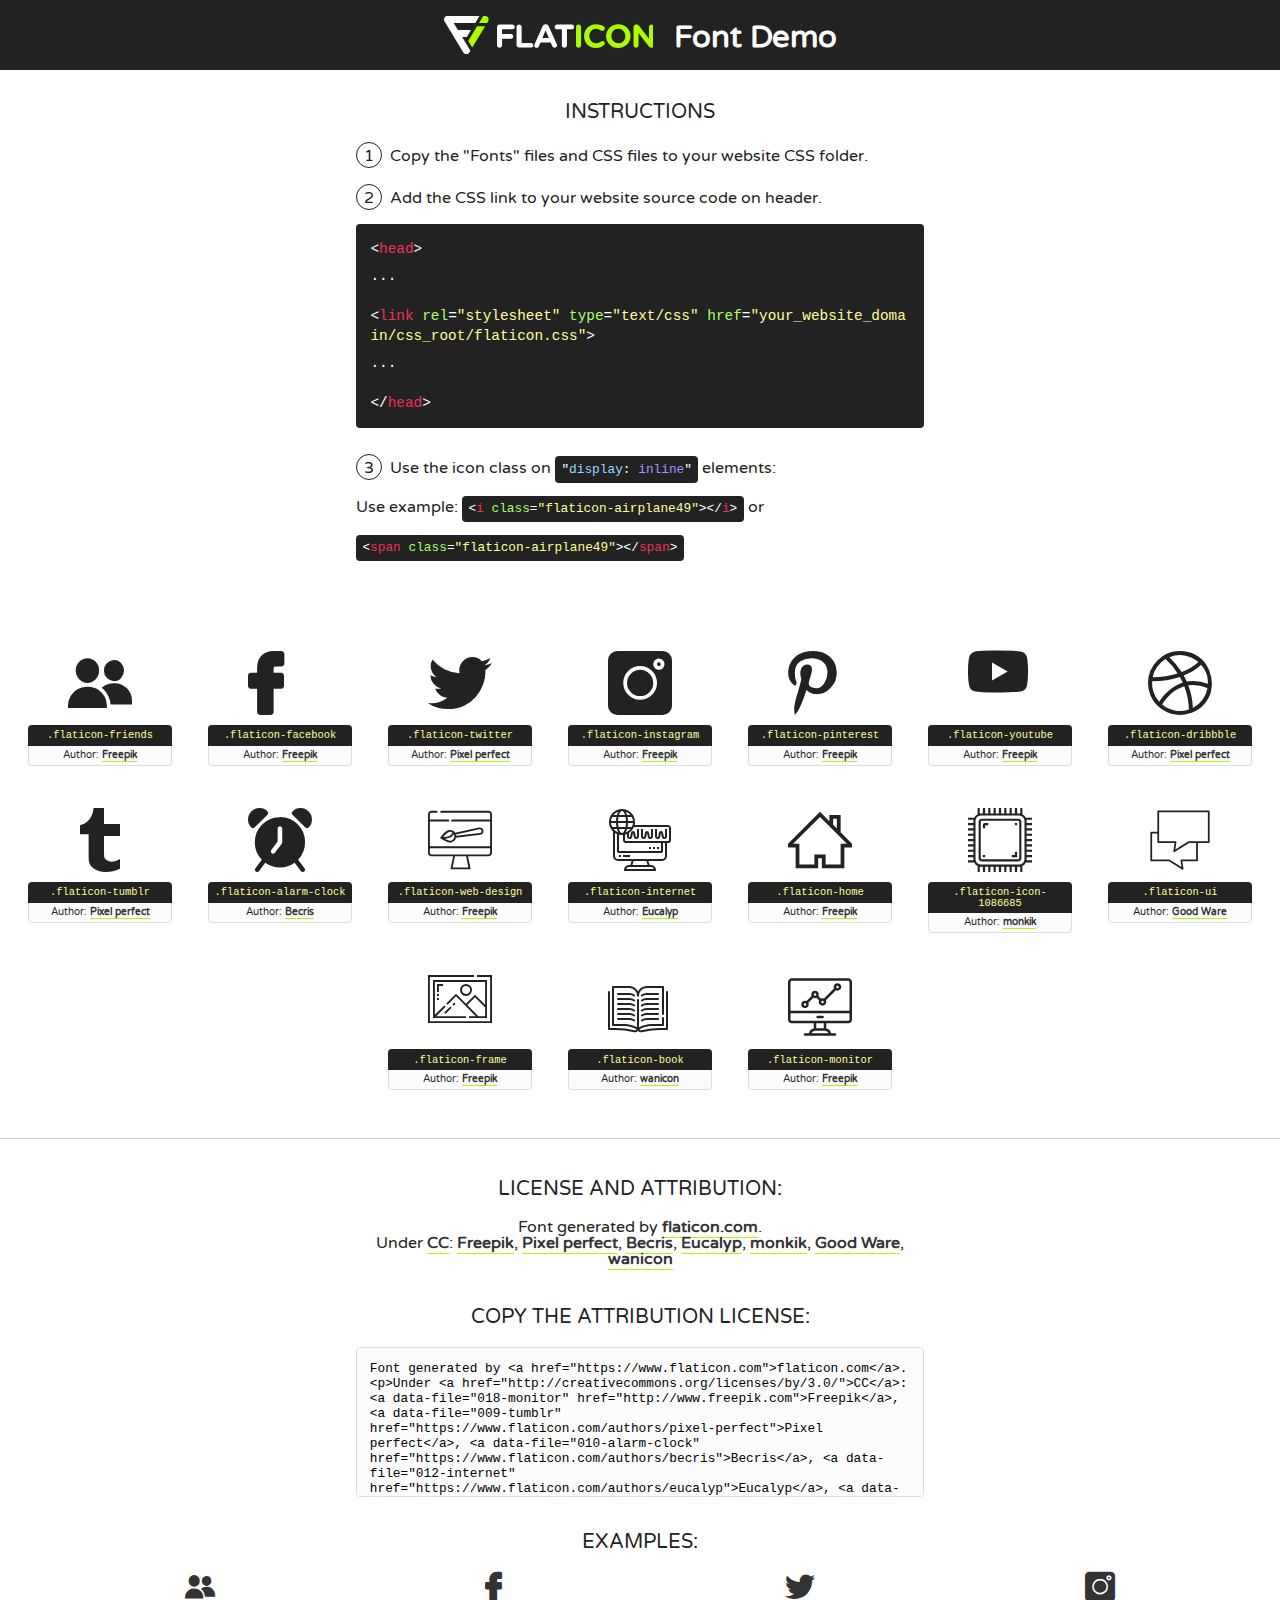
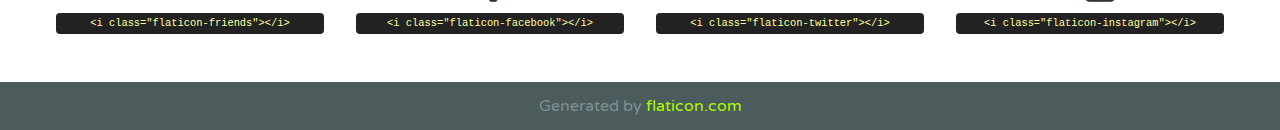
<file: css/font/flaticon.html>
<!DOCTYPE html>
<!--
  Flaticon icon font: Flaticon
  Creation date: 02/02/2020 07:16
-->
<html>
<!DOCTYPE html>
<html>

<head>
    <title>Flaticon WebFont</title>
    <link href="http://fonts.googleapis.com/css?family=Varela+Round" rel="stylesheet" type="text/css" />
    <link rel="stylesheet" type="text/css" href="flaticon.css">
    <meta charset="UTF-8">
    <style>
    html, body, div, span, applet, object, iframe,
    h1, h2, h3, h4, h5, h6, p, blockquote, pre,
    a, abbr, acronym, address, big, cite, code,
    del, dfn, em, img, ins, kbd, q, s, samp,
    small, strike, strong, sub, sup, tt, var,
    b, u, i, center,
    dl, dt, dd, ol, ul, li,
    fieldset, form, label, legend,
    table, caption, tbody, tfoot, thead, tr, th, td,
    article, aside, canvas, details, embed, 
    figure, figcaption, footer, header, hgroup, 
    menu, nav, output, ruby, section, summary,
    time, mark, audio, video {
        margin: 0;
        padding: 0;
        border: 0;
        font-size: 100%;
        font: inherit;
        vertical-align: baseline;
    }
    /* HTML5 display-role reset for older browsers */
    article, aside, details, figcaption, figure, 
    footer, header, hgroup, menu, nav, section {
        display: block;
    }
    body {
        line-height: 1;
    }
    ol, ul {
        list-style: none;
    }
    blockquote, q {
        quotes: none;
    }
    blockquote:before, blockquote:after,
    q:before, q:after {
        content: '';
        content: none;
    }
    table {
        border-collapse: collapse;
        border-spacing: 0;
    }
    body {
        font-family: 'Varela Round', Helvetica, Arial, sans-serif;
        font-size: 16px;
        color: #222;
    }
    a {
        color: #333;
        border-bottom: 1px solid #a9fd00;
        font-weight: bold;
        text-decoration: none;
    }
    * {
        -moz-box-sizing: border-box;
        -webkit-box-sizing: border-box;
        box-sizing: border-box;
        margin: 0;
        padding: 0;
    }
    [class^="flaticon-"]:before, [class*=" flaticon-"]:before, [class^="flaticon-"]:after, [class*=" flaticon-"]:after {
        font-family: Flaticon;
        font-size: 30px;
        font-style: normal;
        margin-left: 20px;
        color: #333;
    }
    .wrapper {
        max-width: 600px;
        margin: auto;
        padding: 0 1em;
    }
    .title {
        font-size: 1.25em;
        text-align: center;
        margin-bottom: 1em;
        text-transform: uppercase;
    }
    header {
        text-align: center;
        background-color: #222;
        color: #fff;
        padding: 1em;
    }
    header .logo {
        width: 210px;
        height: 38px;
        display: inline-block;
        vertical-align: middle;
        margin-right: 1em;
        border: none;
    }
    header strong {
        font-size: 1.95em;
        font-weight: bold;
        vertical-align: middle;
        margin-top: 5px;
        display: inline-block;
    }
    .demo {
        margin: 2em auto;
        line-height: 1.25em;
    }
    .demo ul li {
        margin-bottom: 1em;
    }
    .demo ul li .num {
        color: #222;
        border-radius: 20px;
        display: inline-block;
        width: 26px;
        padding: 3px;
        height: 26px;
        text-align: center;
        margin-right: 0.5em;
        border: 1px solid #222;
    }
    .demo ul li code {
        background-color: #222;
        border-radius: 4px;
        padding: 0.25em 0.5em;
        display: inline-block;
        color: #fff;
        font-family: Consolas,Monaco,Lucida Console,Liberation Mono,DejaVu Sans Mono,Bitstream Vera Sans Mono,Courier New, monospace;
        font-weight: lighter;
        margin-top: 1em;
        font-size: 0.8em;
        word-break: break-all;
    }
    .demo ul li code.big {
        padding: 1em;
        font-size: 0.9em;
    }
    .demo ul li code .red {
        color: #EF3159;
    }
    .demo ul li code .green {
        color: #ACFF65;
    }
    .demo ul li code .yellow {
        color: #FFFF99;
    }
    .demo ul li code .blue {
        color: #99D3FF;
    }
    .demo ul li code .purple {
        color: #A295FF;
    }
    .demo ul li code .dots {
        margin-top: 0.5em;
        display: block;
    }
    #glyphs {
        border-bottom: 1px solid #ccc;
        padding: 2em 0;
        text-align: center;
    }
    .glyph {
        display: inline-block;
        width: 9em;
        margin: 1em;
        text-align: center;
        vertical-align: top;
        background: #FFF;
    }
    .glyph .glyph-icon {
        padding: 10px;
        display: block;
        font-family:"Flaticon";
        font-size: 64px;
        line-height: 1;
    }
    .glyph .glyph-icon:before {
        font-size: 64px;
        color: #222;
        margin-left: 0;
    }
    .class-name {
        font-size: 0.65em;
        background-color: #222;
        color: #fff;
        border-radius: 4px 4px 0 0;
        padding: 0.5em;
        color: #FFFF99;
        font-family: Consolas,Monaco,Lucida Console,Liberation Mono,DejaVu Sans Mono,Bitstream Vera Sans Mono,Courier New, monospace;
    }
    .author-name {
        font-size: 0.6em;
        background-color: #fcfcfd;
        border: 1px solid #DEDEE4;
        border-top: 0;
        border-radius: 0 0 4px 4px;
        padding: 0.5em;
    }
    .class-name:last-child {
        font-size: 10px;
        color:#888;
    }
    .class-name:last-child a {
        font-size: 10px;
        color:#555;
    }
    .class-name:last-child a:hover {
        color:#a9fd00;
    }
    .glyph > input {
        display: block;
        width: 100px;
        margin: 5px auto;
        text-align: center;
        font-size: 12px;
        cursor: text;
    }
    .glyph > input.icon-input {
        font-family:"Flaticon";
        font-size: 16px;
        margin-bottom: 10px;
    }
    .attribution .title {
        margin-top: 2em;
    }
    .attribution textarea {
        background-color: #fcfcfd;
        padding: 1em;
        border: none;
        box-shadow: none;
        border: 1px solid #DEDEE4;
        border-radius: 4px;
        resize: none;
        width: 100%;
        height: 150px;
        font-size: 0.8em;
        font-family: Consolas,Monaco,Lucida Console,Liberation Mono,DejaVu Sans Mono,Bitstream Vera Sans Mono,Courier New, monospace;
        -webkit-appearance: none;
    }
    .iconsuse {
        margin: 2em auto;
        text-align: center;
        max-width: 1200px;
    }
    .iconsuse:after {
        content: '';
        display: table;
        clear: both;
    }
    .iconsuse .image {
        float: left;
        width: 25%;
        padding: 0 1em;
    }
    .iconsuse .image p {
        margin-bottom: 1em;
    }
    .iconsuse .image span {
        display: block;
        font-size: 0.65em;
        background-color: #222;
        color: #fff;
        border-radius: 4px;
        padding: 0.5em;
        color: #FFFF99;
        margin-top: 1em;
        font-family: Consolas,Monaco,Lucida Console,Liberation Mono,DejaVu Sans Mono,Bitstream Vera Sans Mono,Courier New, monospace;
    }
    #footer {
        text-align: center;
        background-color: #4C5B5C;
        color: #7c9192;
        padding: 1em;
    }
    #footer a {
        border: none;
        color: #a9fd00;
        font-weight: normal;
    }
    @media (max-width: 960px) {
        .iconsuse .image {
            width: 50%;
        }
    }
    @media (max-width: 560px) {
        .iconsuse .image {
            width: 100%;
        }
    }
    </style>
</head>

<body class="characters-off">

    <header>
        <a href="https://www.flaticon.com" target="_blank" class="logo">
            <svg version="1.1" xmlns="http://www.w3.org/2000/svg" xmlns:xlink="http://www.w3.org/1999/xlink" xmlns:a="http://ns.adobe.com/AdobeSVGViewerExtensions/3.0/" viewBox="0 0 560.875 102.036" enable-background="new 0 0 560.875 102.036" xml:space="preserve">
                <defs>
                </defs>
                <g>
                    <g class="letters">
                        <path fill="#ffffff" d="M141.596,29.675c0-3.777,2.985-6.767,6.764-6.767h34.438c3.426,0,6.15,2.728,6.15,6.15
                        c0,3.43-2.724,6.149-6.15,6.149h-27.674v13.091h23.719c3.429,0,6.151,2.724,6.151,6.15c0,3.43-2.723,6.149-6.151,6.149h-23.719
                        v17.574c0,3.773-2.986,6.761-6.764,6.761c-3.779,0-6.764-2.989-6.764-6.761V29.675z"></path>
                        <path fill="#ffffff" d="M193.844,29.149c0-3.781,2.985-6.767,6.764-6.767c3.776,0,6.763,2.985,6.763,6.767v42.957h25.039
                        c3.426,0,6.149,2.726,6.149,6.153c0,3.425-2.723,6.15-6.149,6.15h-31.802c-3.779,0-6.764-2.986-6.764-6.768V29.149z"></path>
                        <path fill="#ffffff" d="M241.891,75.71l21.438-48.407c1.492-3.341,4.215-5.357,7.906-5.357h0.792
                        c3.686,0,6.323,2.017,7.815,5.357l21.439,48.407c0.436,0.967,0.701,1.845,0.701,2.723c0,3.602-2.809,6.501-6.414,6.501
                        c-3.161,0-5.269-1.845-6.499-4.655l-4.132-9.661h-27.059l-4.301,10.102c-1.144,2.631-3.426,4.214-6.237,4.214
                        c-3.517,0-6.24-2.81-6.24-6.325C241.1,77.64,241.451,76.677,241.891,75.71z M279.932,58.666l-8.521-20.297l-8.526,20.297H279.932
                        z"></path>
                        <path fill="#ffffff" d="M314.864,35.387H301.86c-3.429,0-6.239-2.813-6.239-6.238c0-3.429,2.811-6.24,6.239-6.24h39.533
                        c3.426,0,6.237,2.811,6.237,6.24c0,3.425-2.811,6.238-6.237,6.238h-13.001v42.785c0,3.773-2.99,6.761-6.764,6.761
                        c-3.779,0-6.764-2.989-6.764-6.761V35.387z"></path>
                        <path fill="#A9FD00" d="M352.615,29.149c0-3.781,2.985-6.767,6.767-6.767c3.774,0,6.761,2.985,6.761,6.767v49.024
                        c0,3.773-2.987,6.761-6.761,6.761c-3.781,0-6.767-2.989-6.767-6.761V29.149z"></path>
                        <path fill="#A9FD00" d="M374.132,53.836v-0.179c0-17.481,13.178-31.801,32.065-31.801c9.22,0,15.459,2.458,20.557,6.238
                        c1.402,1.054,2.637,2.985,2.637,5.357c0,3.692-2.985,6.59-6.681,6.59c-1.845,0-3.071-0.702-4.044-1.319
                        c-3.776-2.813-7.729-4.393-12.562-4.393c-10.364,0-17.831,8.611-17.831,19.154v0.173c0,10.542,7.291,19.329,17.831,19.329
                        c5.715,0,9.492-1.756,13.359-4.834c1.049-0.874,2.458-1.491,4.039-1.491c3.429,0,6.325,2.813,6.325,6.236
                        c0,2.106-1.056,3.78-2.282,4.834c-5.539,4.834-12.036,7.733-21.878,7.733C387.572,85.464,374.132,71.493,374.132,53.836z"></path>
                        <path fill="#A9FD00" d="M433.009,53.836v-0.179c0-17.481,13.79-31.801,32.766-31.801c18.981,0,32.592,14.143,32.592,31.628v0.173
                        c0,17.483-13.785,31.807-32.769,31.807C446.625,85.464,433.009,71.32,433.009,53.836z M484.224,53.836v-0.179
                        c0-10.539-7.725-19.326-18.626-19.326c-10.893,0-18.449,8.611-18.449,19.154v0.173c0,10.542,7.73,19.329,18.626,19.329
                        C476.676,72.986,484.224,64.378,484.224,53.836z"></path>
                        <path fill="#A9FD00" d="M506.233,29.321c0-3.774,2.99-6.763,6.767-6.763h1.401c3.252,0,5.183,1.583,7.029,3.953l26.093,34.265
                        V29.059c0-3.692,2.99-6.677,6.681-6.677c3.683,0,6.671,2.985,6.671,6.677v48.934c0,3.78-2.987,6.765-6.764,6.765h-0.436
                        c-3.257,0-5.188-1.581-7.034-3.953l-27.056-35.492v32.944c0,3.687-2.985,6.676-6.678,6.676c-3.683,0-6.673-2.989-6.673-6.676
                        V29.321z"></path>
                    </g>
                    <g class="insignia">
                        <path fill="#ffffff" d="M48.372,56.137h12.517l11.156-18.537H37.186L25.688,18.539h57.825L94.668,0H9.271
                        C5.925,0,2.842,1.801,1.198,4.716c-1.644,2.907-1.593,6.482,0.134,9.343l50.38,83.501c1.678,2.781,4.689,4.476,7.938,4.476
                        c3.246,0,6.257-1.695,7.935-4.476l2.898-4.804L48.372,56.137z"></path>
                        <g class="i">
                            <path fill="#A9FD00" d="M93.575,18.539h0.031v0.004l21.652,0.004l2.705-4.488c1.727-2.861,1.778-6.436,0.133-9.343
                            C116.454,1.801,113.371,0,110.026,0h-5.294L93.575,18.539z"></path>
                            <polygon fill="#A9FD00" points="88.291,27.356 64.725,66.486 75.519,84.404 109.942,27.356"></polygon>
                        </g>
                    </g>
                </g>
            </svg>
        </a>
        <strong>Font Demo</strong>
    </header>


    <section class="demo wrapper">

        <p class="title">Instructions</p>

        <ul>
            <li>
                <span class="num">1</span>Copy the "Fonts" files and CSS files to your website CSS folder.
            </li>
            <li>
                <span class="num">2</span>Add the CSS link to your website source code on header.
                <code class="big">
                    &lt;<span class="red">head</span>&gt;
                    <br/><span class="dots">...</span>
                    <br/>&lt;<span class="red">link</span> <span class="green">rel</span>=<span class="yellow">"stylesheet"</span> <span class="green">type</span>=<span class="yellow">"text/css"</span> <span class="green">href</span>=<span class="yellow">"your_website_domain/css_root/flaticon.css"</span>&gt;
                    <br/><span class="dots">...</span>
                    <br/>&lt;/<span class="red">head</span>&gt;
                </code>
            </li>

            <li>
                <p>
                    <span class="num">3</span>Use the icon class on <code>"<span class="blue">display</span>:<span class="purple"> inline</span>"</code> elements:
                    <br />
                    Use example: <code>&lt;<span class="red">i</span> <span class="green">class</span>=<span class="yellow">&quot;flaticon-airplane49&quot;</span>&gt;&lt;/<span class="red">i</span>&gt;</code> or <code>&lt;<span class="red">span</span> <span class="green">class</span>=<span class="yellow">&quot;flaticon-airplane49&quot;</span>&gt;&lt;/<span class="red">span</span>&gt;</code>
            </li>
        </ul>

    </section>




   <section id="glyphs">          
    
      
        <div class="glyph"><div class="glyph-icon flaticon-friends"></div>
            <div class="class-name">.flaticon-friends</div>
            <div class="author-name">Author: <a data-file="001-friends" href="http://www.freepik.com">Freepik</a> </div> 
        </div>        
        
        <div class="glyph"><div class="glyph-icon flaticon-facebook"></div>
            <div class="class-name">.flaticon-facebook</div>
            <div class="author-name">Author: <a data-file="002-facebook" href="http://www.freepik.com">Freepik</a> </div> 
        </div>        
        
        <div class="glyph"><div class="glyph-icon flaticon-twitter"></div>
            <div class="class-name">.flaticon-twitter</div>
            <div class="author-name">Author: <a data-file="003-twitter" href="https://www.flaticon.com/authors/pixel-perfect">Pixel perfect</a> </div> 
        </div>        
        
        <div class="glyph"><div class="glyph-icon flaticon-instagram"></div>
            <div class="class-name">.flaticon-instagram</div>
            <div class="author-name">Author: <a data-file="004-instagram" href="http://www.freepik.com">Freepik</a> </div> 
        </div>        
        
        <div class="glyph"><div class="glyph-icon flaticon-pinterest"></div>
            <div class="class-name">.flaticon-pinterest</div>
            <div class="author-name">Author: <a data-file="005-pinterest" href="http://www.freepik.com">Freepik</a> </div> 
        </div>        
        
        <div class="glyph"><div class="glyph-icon flaticon-youtube"></div>
            <div class="class-name">.flaticon-youtube</div>
            <div class="author-name">Author: <a data-file="007-youtube" href="http://www.freepik.com">Freepik</a> </div> 
        </div>        
        
        <div class="glyph"><div class="glyph-icon flaticon-dribbble"></div>
            <div class="class-name">.flaticon-dribbble</div>
            <div class="author-name">Author: <a data-file="008-dribbble" href="https://www.flaticon.com/authors/pixel-perfect">Pixel perfect</a> </div> 
        </div>        
        
        <div class="glyph"><div class="glyph-icon flaticon-tumblr"></div>
            <div class="class-name">.flaticon-tumblr</div>
            <div class="author-name">Author: <a data-file="009-tumblr" href="https://www.flaticon.com/authors/pixel-perfect">Pixel perfect</a> </div> 
        </div>        
        
        <div class="glyph"><div class="glyph-icon flaticon-alarm-clock"></div>
            <div class="class-name">.flaticon-alarm-clock</div>
            <div class="author-name">Author: <a data-file="010-alarm-clock" href="https://www.flaticon.com/authors/becris">Becris</a> </div> 
        </div>        
        
        <div class="glyph"><div class="glyph-icon flaticon-web-design"></div>
            <div class="class-name">.flaticon-web-design</div>
            <div class="author-name">Author: <a data-file="011-web-design" href="http://www.freepik.com">Freepik</a> </div> 
        </div>        
        
        <div class="glyph"><div class="glyph-icon flaticon-internet"></div>
            <div class="class-name">.flaticon-internet</div>
            <div class="author-name">Author: <a data-file="012-internet" href="https://www.flaticon.com/authors/eucalyp">Eucalyp</a> </div> 
        </div>        
        
        <div class="glyph"><div class="glyph-icon flaticon-home"></div>
            <div class="class-name">.flaticon-home</div>
            <div class="author-name">Author: <a data-file="013-home" href="http://www.freepik.com">Freepik</a> </div> 
        </div>        
        
        <div class="glyph"><div class="glyph-icon flaticon-icon-1086685"></div>
            <div class="class-name">.flaticon-icon-1086685</div>
            <div class="author-name">Author: <a data-file="014-icon-1086685" href="https://www.flaticon.com/authors/monkik">monkik</a> </div> 
        </div>        
        
        <div class="glyph"><div class="glyph-icon flaticon-ui"></div>
            <div class="class-name">.flaticon-ui</div>
            <div class="author-name">Author: <a data-file="015-ui" href="https://www.flaticon.com/authors/good-ware">Good Ware</a> </div> 
        </div>        
        
        <div class="glyph"><div class="glyph-icon flaticon-frame"></div>
            <div class="class-name">.flaticon-frame</div>
            <div class="author-name">Author: <a data-file="016-frame" href="http://www.freepik.com">Freepik</a> </div> 
        </div>        
        
        <div class="glyph"><div class="glyph-icon flaticon-book"></div>
            <div class="class-name">.flaticon-book</div>
            <div class="author-name">Author: <a data-file="017-book" href="https://www.flaticon.com/authors/wanicon">wanicon</a> </div> 
        </div>        
        
        <div class="glyph"><div class="glyph-icon flaticon-monitor"></div>
            <div class="class-name">.flaticon-monitor</div>
            <div class="author-name">Author: <a data-file="018-monitor" href="http://www.freepik.com">Freepik</a> </div> 
        </div>        
        

    </section>



    <section class="attribution wrapper"   style="text-align:center;">

      <div class="title">License and attribution:</div><div class="attrDiv">Font generated by <a href="https://www.flaticon.com">flaticon.com</a>. <div><p>Under <a href="http://creativecommons.org/licenses/by/3.0/">CC</a>: <a data-file="018-monitor" href="http://www.freepik.com">Freepik</a>, <a data-file="009-tumblr" href="https://www.flaticon.com/authors/pixel-perfect">Pixel perfect</a>, <a data-file="010-alarm-clock" href="https://www.flaticon.com/authors/becris">Becris</a>, <a data-file="012-internet" href="https://www.flaticon.com/authors/eucalyp">Eucalyp</a>, <a data-file="014-icon-1086685" href="https://www.flaticon.com/authors/monkik">monkik</a>, <a data-file="015-ui" href="https://www.flaticon.com/authors/good-ware">Good Ware</a>, <a data-file="017-book" href="https://www.flaticon.com/authors/wanicon">wanicon</a></p>  </div>
      </div>
      <div class="title">Copy the Attribution License:</div>

    <textarea onclick="this.focus();this.select();">Font generated by &lt;a href=&quot;https://www.flaticon.com&quot;&gt;flaticon.com&lt;/a&gt;. <p>Under <a href="http://creativecommons.org/licenses/by/3.0/">CC</a>: <a data-file="018-monitor" href="http://www.freepik.com">Freepik</a>, <a data-file="009-tumblr" href="https://www.flaticon.com/authors/pixel-perfect">Pixel perfect</a>, <a data-file="010-alarm-clock" href="https://www.flaticon.com/authors/becris">Becris</a>, <a data-file="012-internet" href="https://www.flaticon.com/authors/eucalyp">Eucalyp</a>, <a data-file="014-icon-1086685" href="https://www.flaticon.com/authors/monkik">monkik</a>, <a data-file="015-ui" href="https://www.flaticon.com/authors/good-ware">Good Ware</a>, <a data-file="017-book" href="https://www.flaticon.com/authors/wanicon">wanicon</a></p>  
     </textarea>

    </section>

    <section class="iconsuse">

          <div class="title">Examples:</div>            
             
            <div class="image">
                <p>
                    <i class="glyph-icon flaticon-friends"></i> 
                    <span>&lt;i class=&quot;flaticon-friends&quot;&gt;&lt;/i&gt;</span>
                </p>
            </div>
            
            <div class="image">
                <p>
                    <i class="glyph-icon flaticon-facebook"></i> 
                    <span>&lt;i class=&quot;flaticon-facebook&quot;&gt;&lt;/i&gt;</span>
                </p>
            </div>
            
            <div class="image">
                <p>
                    <i class="glyph-icon flaticon-twitter"></i> 
                    <span>&lt;i class=&quot;flaticon-twitter&quot;&gt;&lt;/i&gt;</span>
                </p>
            </div>
            
            <div class="image">
                <p>
                    <i class="glyph-icon flaticon-instagram"></i> 
                    <span>&lt;i class=&quot;flaticon-instagram&quot;&gt;&lt;/i&gt;</span>
                </p>
            </div>
                       
        </div>
                            
    </section>

<div id="footer">
    <div>Generated by <a href="https://www.flaticon.com">flaticon.com</a>
    </div>
</div>



</body>
</html>
</file>
<file: css/font/flaticon.css>
/*
  	Flaticon icon font: Flaticon
  	Creation date: 02/02/2020 07:16
  	*/

	@font-face {
	    font-family: "Flaticon";
	    src: url("./Flaticon.eot");
	    src: url("./Flaticon.eot?#iefix") format("embedded-opentype"),
	        url("./Flaticon.woff2") format("woff2"),
	        url("./Flaticon.woff") format("woff"),
	        url("./Flaticon.ttf") format("truetype"),
	        url("./Flaticon.svg#Flaticon") format("svg");
	    font-weight: normal;
	    font-style: normal;
	}

	@media screen and (-webkit-min-device-pixel-ratio:0) {
	    @font-face {
	        font-family: "Flaticon";
	        src: url("./Flaticon.svg#Flaticon") format("svg");
	    }
	}

	[class^="flaticon-"]:before,
	[class*=" flaticon-"]:before,
	[class^="flaticon-"]:after,
	[class*=" flaticon-"]:after {
	    font-family: Flaticon;

	    font-style: normal;

	}

	.flaticon-friends:before {
	    content: "\f100";
	}

	.flaticon-facebook:before {
	    content: "\f101";
	}

	.flaticon-twitter:before {
	    content: "\f102";
	}

	.flaticon-instagram:before {
	    content: "\f103";
	}

	.flaticon-pinterest:before {
	    content: "\f104";
	}

	.flaticon-youtube:before {
	    content: "\f105";
	}

	.flaticon-dribbble:before {
	    content: "\f106";
	}

	.flaticon-tumblr:before {
	    content: "\f107";
	}

	.flaticon-alarm-clock:before {
	    content: "\f108";
	}

	.flaticon-web-design:before {
	    content: "\f109";
	}

	.flaticon-internet:before {
	    content: "\f10a";
	}

	.flaticon-home:before {
	    content: "\f10b";
	}

	.flaticon-icon-1086685:before {
	    content: "\f10c";
	}

	.flaticon-ui:before {
	    content: "\f10d";
	}

	.flaticon-frame:before {
	    content: "\f10e";
	}

	.flaticon-book:before {
	    content: "\f10f";
	}

	.flaticon-monitor:before {
	    content: "\f110";
	}
</file>
<file: css/style.css>
* {
    margin: 0;
    padding: 0;
    outline: 0;
}

a {
    text-decoration: none;
}

a:hover {
    text-decoration: none;
}

ul,
ol {
    list-style-type: none;
}

.h1,
.h2,
.h3,
.h4,
.h5,
.h6,
h1,
h2,
h3,
h4,
h5,
h6 {
    margin-bottom: 0;
}

/*=============================preloader CSS=====================*/
.preloader {
    position: fixed;
    width: 100%;
    height: 100%;
    background: black;
    z-index: 99999;
}

svg {
    display: block;
    width: 258px;
    height: 258px;
    position: absolute;
    left: 50%;
    top: 50%;
    transform: translate(-50%, -50%);
}

.text {
    display: block;
    width: 258px;
    height: 258px;
    position: absolute;
    left: 50%;
    top: 70%;
    transform: translate(-50%, -50%);
    line-height: 258PX;
    font-size: 40px;

}


.tree {
    fill: #ef7d0c;
}

.circle-mask {
    transform-origin: 50% 90%;
    animation: scale 5s infinite ease-out;
}

@keyframes scale {

    0%,
    100% {
        transform: scale(0.0);
    }

    7%,
    90% {
        transform: scale(0.4);
    }

    50% {
        transform: scale(1);
    }
}

/*=============================Navbar CSS=====================*/

.navbar-light .navbar-nav .nav-link {
    color: #fff;
    font-size: 14px;
    text-transform: uppercase;
    font-family: 'Montserrat', sans-serif;
    font-weight: 400;
    position: relative;
    padding-left: 0;
    padding-right: 0;
    transition: all linear.3s;
}



.navbar-light .navbar-nav .nav-link:after {
    position: absolute;
    content: "";
    width: 0;
    height: 3px;
    background: #fce38a;
    bottom: 0;
    left: 0;
    opacity: 0;
    transition: all linear.3s;
}

.navbar-light .navbar-nav .nav-item {
    padding: 0 27px;
}

.navbar {
    padding: 25px 1rem;
    position: fixed;
    top: 0;
    left: 0;
    width: 100%;
    z-index: 999;
    transition: all linear .4s;
}

.bg {
    background: linear-gradient(rgba(243, 131, 129, 0.9), rgba(252, 227, 138, 0.9));
}


.navbar-light .navbar-nav .nav-link:hover {
    color:#c7b299;
}

.navbar-light .navbar-nav .nav-link:hover:after {
    opacity: 1;
    width: 100%;
}




.navbar-light .navbar-nav .nav-link:focus {
    color: #fff;
}

.navbar-light .navbar-nav .nav-link.active {
    color:#c7b299;
}

.navbar-light .navbar-nav .nav-link.active:after {
    width: 100%;
    opacity: 1;

}



/*=============================Banner CSS=====================*/
#banner {
    background: url(../image/banner/1jpg.jpg);
    background-size: cover;
    background-position: center;
    background-repeat: no-repeat;
    padding-top: 236px;
    padding-bottom: 230px;
    position: relative;
}

#banner:after {
    position: absolute;
    content: "";
    top: 0;
    left: 0;
    width: 100%;
    height: 100%;
    background-image: linear-gradient(rgba(243, 131, 129, 0.9), rgba(252, 227, 138, 0.9));
}

.banner-text-slider {
    position: relative;
    z-index: 99;
}

.banner-item h3 {
    font-size: 72px;
    font-weight: 400;
    color: #ffffff;
    font-family: 'Kaushan Script', cursive;
    font-style: italic;
    padding-bottom: 15px;

}


.banner-item h1 {
    position: relative;
    font-size: 150px;
    font-weight: 700;
    color: #ffffff;
    font-family: 'Montserrat', sans-serif;
    text-transform: uppercase;
    line-height: 140px;
    padding-bottom: 118px;

}

.banner-item h1 span {
    position: relative;
    font-size: 150px;
    font-weight: 700;
    color: #ffffff;
    font-family: 'Montserrat', sans-serif;
    text-transform: uppercase;
    line-height: 140px;
    padding-bottom: 118px;
    display: block;
}

.banner-item h1:after {
    position: absolute;
    content: "";
    width: 60px;
    height: 2px;
    background: #ffffff;
    bottom: 84px;
    left: 50%;
    transform: translate(-50%);
}


.banner-item a {
    font-size: 14px;
    font-weight: 700;
    color: #ffffff;
    font-family: 'Montserrat', sans-serif;
    text-transform: uppercase;
    border: 3px solid #ffff;
    padding: 12px 30px;
}


/*=============================About CSS=====================*/
#about {
    padding-top: 92px;
    padding-bottom: 110px;
}


.head h3 {
    font-size: 24px;
    font-weight: 400;
    color: #333333;
    font-family: 'Kaushan Script', cursive;
    font-style: italic;
    padding-bottom: 14px;

}

.head h2 {
    font-size: 30px;
    font-weight: 800;
    color: #333333;
    font-family: 'Montserrat', sans-serif;
    text-transform: uppercase;
    padding-bottom: 76px;
    position: relative;

}

.head h2:after {
    position: absolute;
    content: "";
    width: 60px;
    height: 3px;
    background: #f38181;
    bottom: 42px;
    left: 50%;
    transform: translate(-50%);
}


.head p {
    font-size: 15px;
    font-weight: 400;
    color: #999999;
    font-family: 'Roboto', sans-serif;
    line-height: 24px;
    padding: 0 20px;


}

.about-item {
    position: relative;

}



.overlay {
    position: absolute;
    top: 0;
    left: 0;
    width: 100%;
    height: 100%;
    background-image: linear-gradient(rgba(243, 131, 129, 0.9), rgba(252, 227, 138, 0.9));
    opacity: 0;
    transition: all linear .3s;

}



.content {
    position: relative;
    top: 50%;
    transform: translateY(-50%);
}


.content h4 {
    font-size: 18px;
    font-weight: 700;
    color: #ffffff;
    font-family: 'Montserrat', sans-serif;
    text-transform: uppercase;
}


.content i {
    font-size: 30px;
    color: #ffffff;
}

.about-item:hover .overlay {
    opacity: 1;
}

.about-img {
    padding-top: 80px;
}





/*============================counter CSS=====================*/


#counter {
    background: #95e1d3;
}

.counter-item {
    position: relative;
    padding-top: 72px;
    padding-bottom: 70px;
}

.counter-item:after {
    position: absolute;
    content: "";
    top: 0;
    left: -15px;
    width: 1px;
    height: 100%;
    background: #b5eae0;
}

.counter-item:last-child:before {
    position: absolute;
    content: "";
    top: 0;
    right: -15px;
    width: 1px;
    height: 100%;
    background: #b5eae0;
}


.counter-item h3 {

    font-size: 70px;
    font-weight: 700;
    color: #ffffff;
    font-family: 'Montserrat', sans-serif;

}


.counter-item p {
    font-size: 14px;
    font-weight: 400;
    color: #ffffff;
    font-family: 'Montserrat', sans-serif;
    text-transform: uppercase;

}



/*============================Services CSS=====================*/

#service {
    padding-top: 90px;
}

.service-main {
    padding-top: 23px;
}

.service-text h4 {
    text-transform: uppercase;
    font-size: 14px;
    font-weight: 400;
    color: #333333;
    font-family: 'Montserrat', sans-serif;
    padding-bottom: 10px;

}


.service-text p {
    font-size: 15px;
    font-weight: 400;
    color: #999999;
    font-family: 'Roboto', sans-serif;
    line-height: 24px;

}

.icon {
    font-size: 24px;
    color: #95e1d3;
    line-height: 24px;
}

.service-text {
    padding-bottom: 79px;
}


/*============================feedback CSS=====================*/

#feedback {
    padding-top: 70px;
    padding-bottom: 70px;
    background: #f8f8f8;
    position: relative;
}

.arrow i {
    color: #cccccc;
    font-size: 24px;
    cursor: pointer;
}

.left {
    position: absolute;
    left: 20px;
    top: 50%;
    transform: translateY(-50%);
    z-index: 999;
}

.right {
    position: absolute;
    right: 20px;
    top: 50%;
    transform: translateY(-50%);
    z-index: 999;
}


.feed-icon {
    margin-top: 30px;
}

.feed-icon i {
    font-size: 62px;
    color: #95e1d3;
    padding: 31px 41px;
    border: 3px solid #95e1d3;
}

.feed-text {
    margin-left: 47px;
}

.feed-text p {
    font-size: 22.5px;
    font-weight: 300;
    color: #999999;
    font-family: 'Roboto', sans-serif;
    line-height: 36px;
    font-style: italic;
}

.feed-text h4 {
    font-size: 24px;
    font-weight: 400;
    color: #333333;
    font-family: 'Kaushan Script', cursive;
    font-style: normal;
    padding-left: 70px;
    position: relative;
}

.feed-text h4:after {
    position: absolute;
    content: "";
    left: 0;
    top: 50%;
    width: 60px;
    height: 3px;
    background: #f38181;
    transform: translateY(-50%);
}




/*============================team CSS=====================*/
#team {
    padding-top: 98px;
    padding-bottom: 100px;

}

.team-img {
    padding-top: 72px;
}

.team-overlay i {
    font-size: 20px;
    color: #f38181;
    background: #fce38a;
    padding: 18px 22px;
    margin-left: -3.5px;

}

.team-overlay i:hover {
    color: #ffff;
}



.team-text h4 {
    font-size: 14px;
    font-weight: 400;
    color: #333333;
    font-family: 'Montserrat', sans-serif;
    text-transform: uppercase;
    margin-top: 38px;
}



.team-text h6 {
    font-size: 15px;
    font-weight: 300;
    color: #999999;
    font-family: 'Roboto', sans-serif;
    line-height: 24px;
    font-style: italic;
}

/*=============================gallery CSS=====================*/
#gallery {
    padding-top: 90px;
}


.item-img {
    position: relative;

}



.gallery-overlay {
    position: absolute;
    top: 0;
    left: 0;
    width: 100%;
    height: 100%;
    background-image: linear-gradient(rgba(243, 131, 129, 0.9), rgba(252, 227, 138, 0.9));
    opacity: 0;
    transition: all linear .3s;
}

.item-img:hover .gallery-overlay {
    opacity: 1;
}

.gal-content {
    position: relative;
    top: 50%;
    transform: translateY(-50%);
}

.gal-content i {
    font-size: 30px;
    padding-bottom: 18px;
    color: #ffff;
}


.gal-content h3 {
    font-size: 14px;
    font-weight: 400;
    color: #ffff;
    font-family: 'Montserrat', sans-serif;
    text-transform: uppercase;
    padding-bottom: 8px;
}


.gal-content h5 {
    font-size: 15px;
    font-weight: 300;
    color: #ffff;
    font-family: 'Roboto', sans-serif;
    line-height: 24px;
    font-style: italic;
}

.gallery-item{
    padding-top: 80px;
}

/*=============================footer CSS=====================*/

#footer {
    padding-top: 75px;
    padding-bottom: 70px;
    background: #f8f8f8;
}



.footer-item1 p {
    font-size: 13px;
    font-weight: 400;
    color: #999999;
    font-family: 'Roboto', sans-serif;
    line-height: 24px;
    padding-top: 36px;

}

.footer-item1 h4 {
    font-size: 18px;
    font-weight: 700;
    color: #333333;
    font-family: 'Montserrat', sans-serif;
    padding-top: 27px;
    border-bottom: 1px solid #e5e5e5;
    padding-bottom: 14px;

}

.footer-item1 h4 span {
    font-size: 15px;
    font-weight: 400;
    color: #333333;
    font-family: 'Montserrat', sans-serif;

}

.footer-item1 h5 span {
    font-size: 15px;
    font-weight: 400;
    color: #999999;
    font-family: 'Roboto', sans-serif;
    line-height: 24px;
    font-style: italic;
    margin-right: 5px;
}

.footer-item1 h5 i {
    font-size: 15px;
    padding-left: 12px;
    color: #95e1d3;
    padding-top: 17px;


}

.form {
    margin-top: 38px;
    position: relative;
}



.form input {
    border: 1px solid #e7e7e7;
}

.form input::placeholder {
    font-size: 15px;
    font-weight: 300;
    color: #cccc;
    font-family: 'Roboto', sans-serif;
    line-height: 24px;
    font-style: italic;
    margin-right: 5px;
    text-transform: capitalize;
}

.form button {
    top: 0;
    right: 0;
    font-size: 14px;
    font-weight: 700;
    color: #ffffff;
    background: #95e1d3;
    font-family: 'Montserrat', sans-serif;
    text-transform: uppercase;
    padding: 8px 32px;
    border: 0;
    position: absolute;
    cursor: pointer;
}


.footer-item2 h4 {
    font-size: 14px;
    font-weight: 400;
    color: #333333;
    font-family: 'Montserrat', sans-serif;
    text-transform: uppercase;
    padding-bottom: 38px;
}


.blog-text {
    padding-left: 5px;
}

.blog-text h5 {
    font-size: 12px;
    font-weight: 400;
    color: #333333;
    font-family: 'Montserrat', sans-serif;
    text-transform: uppercase;
    padding-top: 16px;
}

.blog-text p {
    font-size: 13px;
    font-weight: 300;
    color: #9999;
    font-family: 'Roboto', sans-serif;
    font-style: italic;
    padding-top: 5px;
}

.blog-main {
    margin-bottom: 26.5px;
}


.insta-img {
    border: 1px solid #ffff;
}

.footer-item3 h4 {
    padding-bottom: 25px;
}

.more a {
    font-size: 13px;
    font-weight: 300;
    color: #333333;
    font-family: 'Roboto', sans-serif;
    line-height: 24px;
    font-style: italic;
}




/*=============================copyright CSS=====================*/

#copyright {
    background: #f8f8f8;
    border-top: 1px solid #e5e5e5;
}

.copyright p {
    font-size: 14px;
    font-weight: 400;
    color: #333333;
    font-family: 'Montserrat', sans-serif;
    line-height: 62px;
    margin-bottom: 0;
}


.copyright span {
    font-size: 14px;
    font-weight: 400;
    color: #f38181;
    font-family: 'Montserrat', sans-serif;
}




/*=============================back-top CSS=====================*/
.back-top {
    position: fixed;
    right: 20px;
    bottom: 20px;
    cursor: pointer;
}

.back-top i {
    width: 40px;
    height: 40px;
    color: #fff;
    font-size: 30px;
    text-align: center;
    line-height: 40px;
    background: linear-gradient(rgba(243, 131, 129, 0.9), rgba(252, 227, 138, 0.9));
    border-radius: 5px;
    border: 0;
}
</file>
<file: css/media.css>
/*large device*/
@media (min-width: 992px) and (max-width: 1199.98px) {
    .banner-item h1 {
        font-size: 118px;
    }

    .banner-item h1 span {
        font-size: 118px;
        padding-bottom: 50px;
    }

    #banner {
        padding-bottom: 140px;

    }

    #about {
        padding-top: 70px;
        padding-bottom: 65px;
    }


    #service {
        padding-top: 70px;
    }


    #team {
        padding-top: 55px;
        padding-bottom: 0px;
    }

    .gallery-item {
        padding-top: 40px;
    }


    .blog-main {
        margin-bottom: 14px;
    }

    #footer {
        padding-bottom: 20px;
    }

    .counter-item:last-child::before {
        display: none;
    }

    .counter-item::after {
        display: none;
    }

    .feed-icon i {
        margin-left: 25px;
    }
}



/*medium device*/
@media (min-width: 768px) and (max-width: 991.98px) {

    .navbar-toggler i {
        font-size: 30px;
        color: #fff;
    }

    .navbar-toggler i:hover {
        font-size: 30px;
        color: #fce38a;
    }

    .navbar-light .navbar-toggler {
        border-color: transparent;
    }

    .navbar-nav {
        background: rgba(44, 37, 27, 0.3);
    }

    .navbar-light .navbar-nav .nav-link::after {

        display: none;

    }


    button:focus {
        outline: 0;

    }

    .navbar-toggler i {
        margin-right: -13px;
    }

    .feed-text {
        margin-top: 55px;
    }

    .banner-item h3 {
        padding-top: 10px;
    }

    .banner-item h1 {
        font-size: 120px;
    }

    .banner-item h1 span {
        font-size: 120px;

    }


    .banner-item h1 span {
        padding-bottom: 40px;

    }

    #banner {
        padding-bottom: 100px;

    }

    #about {
        padding-top: 50px;
        padding-bottom: 90px;
    }

    .about-img {
        padding-top: 30px;
    }

    .img-fluid {
        margin-bottom: 5px;
    }

    #service {
        padding-top: 60px;
    }

    .icon {
        padding-bottom: 15px;
    }

    .service-text {
        padding-bottom: 50px;
    }

    #team {
        padding-bottom: 0px;
    }

    #team {
        padding-top: 60px;
    }

    .head p {
        padding-bottom: 0px;
    }

    .gallery-item {
        padding-top: 0px;
    }

    .pr-0,
    .px-0 {

        text-align: center;
    }

    .img-fluid {
        margin-bottom: 0px;
    }

    #footer {
        padding-bottom: 40px;

    }

    .footer-item2 h4 {
        padding-bottom: 25px;
        padding-top: 20px;
    }

    .team-overlay i {
        font-size: 10px;
        margin-left: -3px;
    }

    #gallery {
        padding-top: 65px;
    }

    .about-item {
        margin-bottom: 10px;
    }

    .counter-item:last-child::before {
        display: none;
    }

    .counter-item::after {
        display: none;
    }

    .col,
    .col-1,
    .col-10,
    .col-11,
    .col-12,
    .col-2,
    .col-3,
    .col-4,
    .col-5,
    .col-6,
    .col-7,
    .col-8,
    .col-9,
    .col-auto,
    .col-lg,
    .col-lg-1,
    .col-lg-10,
    .col-lg-11,
    .col-lg-12,
    .col-lg-2,
    .col-lg-3,
    .col-lg-4,
    .col-lg-5,
    .col-lg-6,
    .col-lg-7,
    .col-lg-8,
    .col-lg-9,
    .col-lg-auto,
    .col-md,
    .col-md-1,
    .col-md-10,
    .col-md-11,
    .col-md-12,
    .col-md-2,
    .col-md-3,
    .col-md-4,
    .col-md-5,
    .col-md-6,
    .col-md-7,
    .col-md-8,
    .col-md-9,
    .col-md-auto,
    .col-sm,
    .col-sm-1,
    .col-sm-10,
    .col-sm-11,
    .col-sm-12,
    .col-sm-2,
    .col-sm-3,
    .col-sm-4,
    .col-sm-5,
    .col-sm-6,
    .col-sm-7,
    .col-sm-8,
    .col-sm-9,
    .col-sm-auto,
    .col-xl,
    .col-xl-1,
    .col-xl-10,
    .col-xl-11,
    .col-xl-12,
    .col-xl-2,
    .col-xl-3,
    .col-xl-4,
    .col-xl-5,
    .col-xl-6,
    .col-xl-7,
    .col-xl-8,
    .col-xl-9,
    .col-xl-auto {
        text-align: center;
    }

    .feed-text h4 {
        padding-left: 75px;
        text-align: left;
    }

    .head h2 {
        font-size: 19px;
    }

    .head h3 {
        font-size: 19px;
    }

    .team-overlay i {
        font-size: 8.5px;
        margin-left: -1.8px;
    }

}


/*small device*/

@media (min-width: 576px) and (max-width: 767.98px) {


    .navbar-toggler i {
        font-size: 30px;
        color: #fff;
    }

    .navbar-toggler i:hover {
        font-size: 30px;
        color: #fce38a;
    }

    .navbar-light .navbar-toggler {
        border-color: transparent;
    }

    .navbar-nav {
        background: rgba(44, 37, 27, 0.3);
    }

    .navbar-light .navbar-nav .nav-link::after {
        display: none;
    }


    button:focus {
        outline: 0;

    }

    .navbar-toggler i {
        margin-right: -13px;
    }

    .banner-item h3 {
        font-size: 60px;
    }

    .banner-item h1 {
        font-size: 92px;
    }

    .banner-item h1 span {
        font-size: 100px;
        padding-bottom: 20px;
    }

    #banner {

        padding-bottom: 100px;
    }

    #about {
        padding-top: 30px;
        padding-bottom: 50px;
    }

    .about-img {
        padding-top: 30px;
    }

    .counter-item p {
        line-height: 20px;
    }

    .counter-item {
        padding-top: 35px;
        padding-bottom: 10px;
    }

    .counter-item:last-child::before {
        display: none;
    }

    .counter-item::after {
        display: none;
    }


    body {
        font-size: 0rem;

    }

    #feedback {
        padding-top: 0px;
    }

    .counter-item h3 {
        font-size: 60px;
    }

    #service {
        padding-top: 40px;
    }

    .service-main {
        padding-top: 0px;
    }

    .feed-text h4 {
        text-align: left;
    }

    .service-text {
        padding-bottom: 40px;
    }

    #gallery {
        padding-top: 50px;
    }

    .feed-icon {
        margin-top: -60px;
    }

    .feed-text p {
        font-size: 14.5px;
        line-height: 30px;
    }

    #feedback {
        padding-top: 10px;
    }

    #feedback {
        padding-bottom: 50px;
    }

    #team {
        padding-top: 35px;
        padding-bottom: 20px;
    }

    .team-img {
        padding-top: 40px;
    }

    .feed-icon {
        margin-top: 70px;
    }

    p {
        margin-bottom: 3rem;
    }

    #footer {
        margin-top: 45px;
    }

    .feed-icon i {
        font-size: 50px;
        padding: 10px 30px;
    }

    .feed-text p {
        margin-top: 60px;
    }

    .service-text h4 {
        margin-top: 15px;
    }

    .footer-item2 h4 {
        margin-bottom: 20px;
    }

    #team {
        padding-top: 62px;
        padding-bottom: 45px;
    }

    #footer {
        padding-top: 0px;
        ;
    }

    body {
        line-height: 0.5;

    }

    .footer-item2 h4 {
        padding-bottom: 0px;
    }

    body {
        text-align: center;
    }


    .gallery-item {
        padding-top: 0px;
    }

    .about-item {

        margin-bottom: 10px;
    }

    .h4,
    h4 {
        margin-top: -28px;
    }

    #footer {
        padding-bottom: 35px;

    }

    .content h4 {
        margin-top: 10px;
    }

    .team-overlay i {
        margin-left: 3.5px;
    }

    .footer-item2 h4 {
        margin-top: 30px;
    }

    .form button {
        padding: 15px 32px;

    }

    .feed-text h4 {
        padding-left: 75px;
        text-align: left;
    }


}



/* extra small device*/

@media (max-width: 575.98px) {

    .navbar-toggler i {
        font-size: 30px;
        color: #fff;
    }

    .navbar-toggler i:hover {
        font-size: 30px;
        color: #fce38a;
    }

    .navbar-light .navbar-toggler {
        border-color: transparent;
    }

    .navbar-nav {
        background: rgba(44, 37, 27, 0.3);
    }

    .navbar-light .navbar-nav .nav-link::after {

        display: none;

    }

    button:focus {
        outline: 0;

    }

    #banner {
        padding-top: 110px;
        padding-bottom: 80px;

    }


    .banner-item h3 {
        font-size: 40px;

    }

    .banner-item h1 {
        font-size: 52px;
        line-height: 72px;

    }

    .banner-item h1 span {
        font-size: 52px;
        line-height: 72px;
        padding-bottom: 0px;
    }

    #about {
        padding-top: 40px;
        padding-bottom: 20px;
    }

    .about-img {
        padding-top: 20px;
    }

    .about-item {
        margin-bottom: 5px;
    }


    .counter-item {
        padding-top: 35px;
        padding-bottom: 30px;
    }



    .icon {
        padding-bottom: 15px;
    }

    p {

        margin-bottom: -3rem;
    }

    #feedback {
        padding-top: 25px;
        padding-bottom: 30px;

    }

    .feed-text {
        margin-left: 0px;
    }

    .feed-text p {
        text-align: center;
        margin-top: 30px;
        font-size: 16px;
    }


    .feed-text h4 {

        margin-top: 50px;
    }



    #feedback .left,
    .right {
        display: none !important;
    }


    .feed-icon i {
        padding: 18px 32px;

    }


    #team {
        padding-top: 40px;
        padding-bottom: 0px;
    }



    #gallery {
        padding-top: 30px;
    }

    .gallery-item {
        padding-top: 0px;
    }

    .head h2 {

        padding-bottom: 65px;
    }

    .h1,
    .h2,
    .h3,
    .h4,
    .h5,
    .h6,
    h1,
    h2,
    h3,
    h4,
    h5,
    h6 {
        margin-bottom: 0px;
    }

    .head p {
        font-size: 14px;

        line-height: 22px;

        text-align: center;
    }

    .head h2::after {
        bottom: 42px;

    }

    .head p {

        margin-bottom: 20px;
    }



    .item-img {

        margin-bottom: 5px;
    }


    #footer {
        padding-top: 45px;
        padding-bottom: 60px;

    }


    .footer-item1 p {

        line-height: 25px;
        padding-top: 20px;
    }

    p {
        margin-bottom: -1rem;
    }


    .h5,
    h5 {
        font-size: 0.25rem;
    }

    .form-control {
        margin-bottom: 20px;
    }

    .copyright p {
        line-height: 40px;

    }

    #footer {

        padding-bottom: 40px;
    }


    body {

        text-align: center;
    }

    #footer {
        padding-bottom: 18px;
    }

    body {

        text-align: left;
    }

    .team-overlay i {
        margin-left: -2.5px;
    }

    .row {
        text-align: center;
    }

    .feed-text h4 {
        padding-left: 0px;
    }

    .feed-text h4 {
        margin-left: 16px;
    }
}


@media (min-width: 422px) and (max-width: 575.98px) {
    .counter-item h3 {
        font-size: 59px;
    }

    .row {
        text-align: center;
    }

    .feed-text h4 {
        padding-left: 75px;
        text-align: left;
    }

    .counter-item:last-child::before {
        display: none;
    }

    .counter-item::after {
        display: none;
    }


}
</file>
